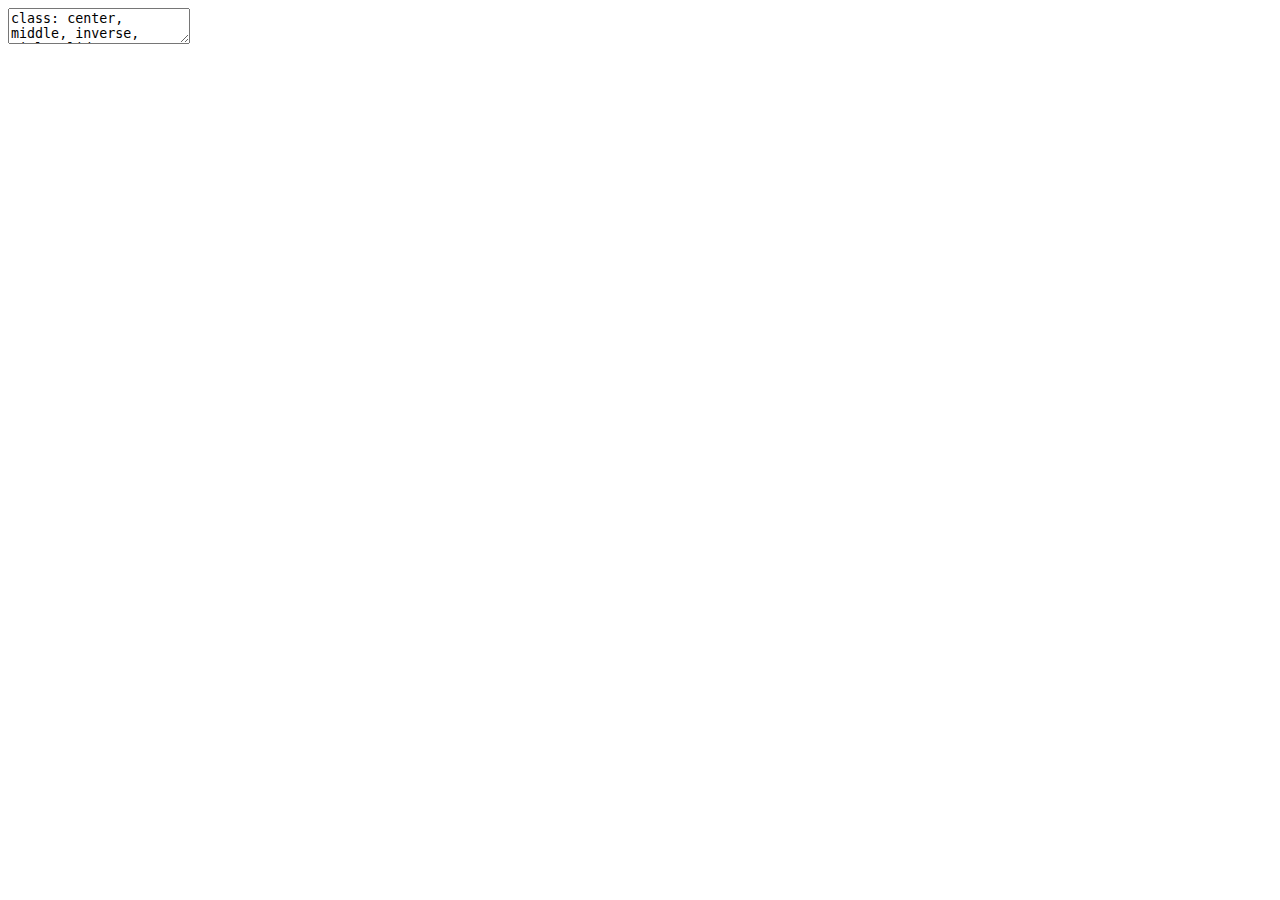
<file: index.html>
<!DOCTYPE html>
<html xmlns="http://www.w3.org/1999/xhtml" lang="" xml:lang="">
  <head>
    <title>Tips, trucos, y algunos paquetes para programacion eficiente en R</title>
    <meta charset="utf-8" />
    <meta name="author" content="Adolfo Alvarez (Collegium Da Vinci, Analyx)" />
    <meta name="date" content="2019-11-15" />
    <link href="libs/remark-css/default.css" rel="stylesheet" />
    <link href="libs/countdown/countdown.css" rel="stylesheet" />
    <script src="libs/countdown/countdown.js"></script>
    <link rel="stylesheet" href="xaringan-themer.css" type="text/css" />
    <link rel="stylesheet" href="other.css" type="text/css" />
  </head>
  <body>
    <textarea id="source">
class: center, middle, inverse, title-slide

# Tips, trucos, y algunos paquetes para programacion eficiente en R
### Adolfo Alvarez (Collegium Da Vinci, Analyx)
### 2019-11-15

---

class: center, middle




# http://adolfoalvarez.cl/r_eficiente/

## Pero antes, un pequeño avance...

---
class: center, middle
# ... y las presentaciones

---
background-image: url("img/quien_soy.png")
background-size: cover

---
class: inverse, center, middle
# I. The art of reusable code
![](img/reuse.gif)

---
# Code that you can reuse is code you don't need to write again!

Reusable code is:

- Easy to understand
- Easy to share
- Easy to adapt

---
# Easy to understand

- Use proper names
- Comment your code!
- Use a code style

&gt; Does making code efficient conflict with wanting to make code easy to understand? Making your code easy to understand often leads to code that is well architected and easy to test.


---
# The Fundamental Theorem of Readability

&gt; Code should be written to minimize the time it would take for someone else to understand it.
&gt;
&gt; --- The art of reusable code

--

Someone else can be yourself after a while!

--

.center[
&lt;img src="img/theart.png" width="40%" /&gt;
]

---
class: inverse, center, middle
# II. Code style
![](img/style.gif)

---
# Naming objects


```r
function1 &lt;- function(v){
  retval &lt;- 0
  for (i in 1:length(v)){
    retval = retval + v[i]*v[i]
  }
  return(sqrt(retval))
}
```

What does this function do?

--

The names function1 and retval doesn’t pack much information. Instead, use a name that describes
the variable’s value.!

---
# Naming objects


```r
euclidean_norm &lt;- function(v){
  sum_squares &lt;- 0
  for (i in 1:length(v)){
    sum_squares = sum_squares + v[i]*v[i]
  }
  return(sqrt(sum_squares))
}
```

--
## This is not about speed yet!

---
# Coding styles

- A good recommendation is to use a code style. 
- This will make your code easier to understand and reproduce
- And also freeing your mind about many naming decisions, so you can focus on the analysis.

&gt; Good coding style is like correct punctuation: you can manage without it, butitsuremakesthingseasiertoread.

.footnote[
[1] https://style.tidyverse.org/
]

---
# Coding styles

Two of the most used R coding styles:

- The tidyverse style guide [https://style.tidyverse.org/](https://style.tidyverse.org/)
- The Google’s R Style Guide [https://google.github.io/styleguide/Rguide.html](https://google.github.io/styleguide/Rguide.html)

Other styles:

- Bioconductor [https://bioconductor.org/developers/how-to/coding-style/](https://bioconductor.org/developers/how-to/coding-style/)
- Jean Fan style [https://jef.works/R-style-guide/](https://jef.works/R-style-guide/)

---
# Coding style

- Names
- Spacing (e.g. x[, 1] x[,1])
- Indenting (e.g. tabs, 2/4 spaces)
- Organization (e.g. loading libraries sequentially load all libraries at the start)
- Documentation(e.g. commented code use comments to record important findings and analysis decisions)

https://beautifyrstats.netlify.com

---
# Some tidyverse recommendations for naming stuff in R

- Variable and function names should use only lowercase letters, numbers, and `_`. 
- Use underscores (`_`) (so called snake case) to separate words within a name. 


```r
# Good
day_one
day_1

# Bad
DayOne
dayone
```

---
# Some tidyverse recommendations for naming stuff in R

Generally, variable names should be nouns and function names should be verbs. 
Strive for names that are concise and meaningful (this is not easy!).


```r
# Good
day_one

# Bad
first_day_of_the_month
djm1
```

---
# Some tidyverse recommendations for naming stuff in R

Where possible, avoid re-using names of common functions and variables. This will cause confusion for the readers of your code.


```r
# Bad
T &lt;- FALSE
c &lt;- 10
mean &lt;- function(x) sum(x)
```

---
# Some tidyverse recommendations for naming stuff in R

- R has strict rules about what constitutes a valid name. 
- A syntactic name must consist of letters, digits, `.` and `_` but can’t begin with `_` or a digit. 
- Additionally, you can’t use any of the reserved words like TRUE, NULL, if, and function (see the complete list in ?Reserved). 
- A name that doesn’t follow these rules is a non-syntactic name; if you try to use them, you’ll get an error:


```r
_abc &lt;- 1
if &lt;- 10
```


It’s possible to override these rules and use any name, i.e., any sequence of characters, by surrounding it with backticks:


```r
`_abc` &lt;- 1
`if` &lt;- 10
```

---
# Two tricks for changing names

- In your code: The "Rename in Scope" function of RStudio


```r
function1 &lt;- function(v){
  retval &lt;- 0
  for (i in 1:length(v)){
    retval = retval + v[i]*v[i]
  }
  return(sqrt(retval))
}
```

---
# Two tricks for changing names

- In your code: The "Rename in Scope" function of RStudio


```r
function1 &lt;- function(v){
  retval &lt;- 0
  for (i in 1:length(v)){
    retval = retval + v[i]*v[i]
  }
  return(sqrt(retval))
}
```

---
# Two tricks for changing names

- In your data: The janitor package clean_names() and make_clean_names()


```r
library(janitor)
ugly_names &lt;- c("var 1", "var 20%", "var...3", "vár 4")
make_clean_names(ugly_names)
```

```
## [1] "var_1"          "var_20_percent" "var_3"          "var_4"
```

---
# A harder example, what does this function do?


```r
function1&lt;-function(p1=5,p2=1,p3=2){output&lt;-matrix(ncol=p1,nrow=p1,0)
for(row in 1:(p1-1)){output[row,row-1]=p3
output[row,row+1]=p3}
output[row-1,row]=p3
output[row+1,row]=p3
diag(output)=p2
return(output)
}
```

--

```r
function1(5,4,3)
```

```
##      [,1] [,2] [,3] [,4] [,5]
## [1,]    4    3    0    0    0
## [2,]    3    4    3    0    0
## [3,]    0    3    4    3    0
## [4,]    0    0    3    4    3
## [5,]    0    0    0    3    4
```

---
# Good names are not enough


```r
create_tridiagonal&lt;-function(n=5,d1=1,d2=2){output_matrix&lt;-matrix(ncol=n,nrow=n,0)
for(row in 1:(n-1)){output_matrix[row,row-1]=d2
output_matrix[row,row+1]=d2}
output_matrix[row-1,row]=d2
output_matrix[row+1,row]=d2
diag(output_matrix)=d1
return(output_matrix)
}
```

--

```r
create_tridiagonal(5,4,3)
```

```
##      [,1] [,2] [,3] [,4] [,5]
## [1,]    4    3    0    0    0
## [2,]    3    4    3    0    0
## [3,]    0    3    4    3    0
## [4,]    0    0    3    4    3
## [5,]    0    0    0    3    4
```

---
#More info about the tidyverse coding style

https://style.tidyverse.org/

Two R packages support this style guide:

  - styler allows you to interactively restyle selected text, files, or entire projects. It includes an RStudio add-in, the easiest way to re-style existing code.
  - lintr performs automated checks to confirm that you conform to the style guide.

---
# Demo of the styler package


```r
create_tridiagonal&lt;-function(n=5,d1=1,d2=2){output_matrix&lt;-matrix(ncol=n,nrow=n,0)
for(row in 1:(n-1)){output_matrix[row,row-1]=d2
output_matrix[row,row+1]=d2}
output_matrix[row-1,row]=d2
output_matrix[row+1,row]=d2
diag(output_matrix)=d1
return(output_matrix)
}
```

---
# Demo of the lintr package


```r
lintr::lint("lynter_example.R")
```

---
# Ahora vosotros

El problema previo fue originalmente propuesto por Juan Jose Gibaja y Carlos Gil Bellosta en su segunda edicion del "Curso de R basico":

**Create a function to create a tridiagonal matrix, with input parameters:**

- `n` (the dimension of the matrix should be `n x n`)
- `d1` (the diagonal of the matrix should be filled with this value)
- `d2` (the upper an lower diagonal of the matrix should be filled with this value)

So, for example, `create_tridiagonal(3,1,2)` should return:

```
##      [,1] [,2] [,3]
## [1,]    1    2    0
## [2,]    2    1    2
## [3,]    0    2    1
```

<div class="countdown" id="timer_5dcea965" style="right:0;bottom:0;" data-warnwhen="0">
<code class="countdown-time"><span class="countdown-digits minutes">15</span><span class="countdown-digits colon">:</span><span class="countdown-digits seconds">00</span></code>
</div>

---
class: inverse, center, middle

# III. Measuring the efficiency of your code
![](img/speed.gif)

---
# Measuring efficiency

- Readability is a subjective measure, and we already cover it.
- Most of the time you will easily know if your code is working or not.
- Test your code! (shinytest, testthat...)

But today we will focus on:

- Memory
- Time


---
# Memory 

By default in R you need to limit your analysis to RAM memory, but what to do if you are short of memory?

.pull-left[
- Buy more RAM
- Ask your company/university/city/country permission to use more powerful servers. (e.g. RES - Red Española de Supercomputación https://www.bsc.es/res-intranet)
- Use cloud companies
- Use Big data packages (bigmemory, Matrix)
]
--
.pull-right[
OR
- Optimize your code so some memory intensive calculations are not needed
]


---
# How to measure memory in R


```r
a &lt;- rnorm(1000000)
print(object.size(a), units = "Mb")
```

```
## 7.6 Mb
```

```r
library(pryr)
```

```
## Registered S3 method overwritten by 'pryr':
##   method      from
##   print.bytes Rcpp
```

```r
object_size(a)
```

```
## 8 MB
```

```r
b &lt;- a
object_size(b)
```

```
## 8 MB
```
What will be the result of `object.size(a,b)` ?

---
# How to measure memory in R


```r
object_size(a,b)
```

```
## 8 MB
```

```r
b[1] &lt;- 0
object_size(a,b)
```

```
## 16 MB
```

```r
mem_used()
```

```
## 62.5 MB
```

```r
mem_change(x &lt;- 1:1e6)
```

```
## 784 B
```

```r
mem_change(rm(x))
```

```
## 384 B
```

---
# Garbage collector

Does some of you use the gc() function?

--

![](img/excelent.gif)


---
# How fast is your computer?


```r
#install.packages("benchmarkme")
library("benchmarkme")
```

Things you can check with the benchmarkme package:

The package has a few useful functions for extracting system specs:

- RAM: get_ram()
- CPUs: get_cpu()
- BLAS library: get_linear_algebra()
- Is byte compiling enabled: get_byte_compiler()
- General platform info: get_platform_info()
- R version: get_r_version()

Try yours!

---
# Perform tests and compare with other machines


```r
res &lt;- benchmark_std(runs = 3)
rank_results(res)
plot(res)
```

---
# Measuring time

- As usual, there are several ways to measure execution time of your code.
- The R base provide with Sys.time() and system.time()


```r
start_time &lt;- Sys.time()
Sys.sleep(3)
end_time &lt;- Sys.time()
end_time - start_time
```

```
## Time difference of 3.00689 secs
```

```r
system.time({ Sys.sleep(3)})
```

```
##    user  system elapsed 
##   0.001   0.000   3.001
```

- "User CPU time” gives the CPU time spent by the current process and “system CPU time” gives the CPU time spent by the kernel (the operating system) on behalf of the current process. (Post by William Dunlap)

---
# Another alternatives for measuring time

The tictoc package may be familar for those coming from Matlab world


```r
library(tictoc)
tic("sleeping")
Sys.sleep(3)
toc()
```

```
## sleeping: 3.005 sec elapsed
```

---
# Measuring the time: Benchmark packages

- The bench package

```r
x &lt;- runif(100)
(lb &lt;- bench::mark(
  sqrt(x),
  x ^ 0.5
))
```

```
## # A tibble: 2 x 6
##   expression      min   median `itr/sec` mem_alloc `gc/sec`
##   &lt;bch:expr&gt; &lt;bch:tm&gt; &lt;bch:tm&gt;     &lt;dbl&gt; &lt;bch:byt&gt;    &lt;dbl&gt;
## 1 sqrt(x)       546ns    976ns  1051848.      848B        0
## 2 x^0.5          13µs   18.8µs    56409.      848B        0
```

---
# Measuring the time: Benchmark packages
- The microbenchmark package

```r
library(microbenchmark)

x &lt;- runif(100)
microbenchmark(
  sqrt(x),
  x ^ 0.5
)
```

```
## Unit: microseconds
##     expr    min      lq     mean  median     uq    max neval
##  sqrt(x)  1.025  1.2150  1.44257  1.2830  1.544  4.026   100
##    x^0.5 17.209 17.5015 18.95846 17.7265 18.010 51.235   100
```

---
# Measuring the time: Benchmark packages

- And the rbenchmark package

```r
library(rbenchmark)

x &lt;- runif(100)
benchmark(
  "method1" = sqrt(x),
  "method2" = x ^ 0.5
)
```

```
##      test replications elapsed relative user.self sys.self user.child
## 1 method1          100   0.002      1.0     0.001        0          0
## 2 method2          100   0.003      1.5     0.003        0          0
##   sys.child
## 1         0
## 2         0
```

---
# Your turn again

- Compare your solution for the tridiagonal matrix problem with the one we presented before (file create_tridiagonal.R). 

- Benchmark them by generating a tridiagonal matrix of dimension 5000x5000

---
class: inverse, center, middle

# IV. How to improve?
![](img/turtle.gif)

---
# Profiling

- In case we want to find out which part of our code is the most time consuming we can use profiling tools. - Again, there are many options available but I recommend you the profvis package
- You can profile a piece of code by using


```r
profvis({
  #The code to be evaluated
})
```
## Two tips
- If the code is too fast, there is nothing to profile, and it will not run!
- If you want to profile a single function, save that function in an .R file and profile it with:


```r
source("my_function.R")
profvis({
  myfunction(x)
})
```

---
# What are the two main time consuming parts of our "create_tridiagonal" function?


```r
create_tridiagonal &lt;- function(n = 5, d1 = 1, d2 = 2) {
  output_matrix &lt;- matrix(ncol = n, nrow = n, 0)
  for (row in 1:(n - 1)) {
    output_matrix[row, row - 1] &lt;- d2
    output_matrix[row, row + 1] &lt;- d2
  }
  output_matrix[row - 1, row] &lt;- d2
  output_matrix[row + 1, row] &lt;- d2
  diag(output_matrix) &lt;- d1
  return(output_matrix)
}
```


```r
source("create_tridiagonal.R")
profvis::profvis(create_tridiagonal(5000,1,-1))
```

---
# What are the two main time consuming parts of our "create_tridiagonal" function?

![](img/profile_example.png)

---
# Three things to improve

- Create the matrix() and assign the diag() in one step
- Inside the for() cycle fill the upper and low diagonal in one step 


```r
create_tridiagonal2 &lt;- function(n = 5, d1 = 1, d2 = 2) {
  #We create the matrix and assign the diagonal in one step
  output_matrix &lt;- diag(d1, n)
  
  #"row" is a function in base r, so I prefer "i" as counter
  # We put the d2 value in one step instead of 2
  for (i in 1:(n - 1)) {
    output_matrix[i, c(i - 1, i + 1)] &lt;- d2
  }
  output_matrix[c(i - 1, i + 1), i] &lt;- d2
  return(output_matrix)
}
```

---
#Now let's compare

```r
library(rbenchmark)
benchmark(m1 &lt;- create_tridiagonal(5000,1,-1),
          m2 &lt;- create_tridiagonal2(5000,1,-1),
          replications = 3)
```

```
##                                     test replications elapsed relative
## 1  m1 &lt;- create_tridiagonal(5000, 1, -1)            3   1.476    2.295
## 2 m2 &lt;- create_tridiagonal2(5000, 1, -1)            3   0.643    1.000
##   user.self sys.self user.child sys.child
## 1     0.686    0.790          0         0
## 2     0.298    0.344          0         0
```

---
# Second approach: We create the vector of elements and shape it into a matrix

```r
diagonal &lt;- function(n, d1, d2){
  matrix(c(
    c(d1,d2,rep(0, n-2)),
    rep(c(d2,d1,d2, rep(0,n-2)), n-2),
    c(d2,d1)
  ), 
  ncol=n, byrow = T)
}
```

---
# How to improve it?

```r
source("diagonal.R")
profvis::profvis(diagonal(5000,1,-1))
#Not very informative, everything is just one function: matrix()
```

![](img/profvis2.png)
---
#Things to improve:

- Reduce the number of calls for rep(). Currently 3
- Use rep.int which is faster

```r
diagonal2 &lt;- function(n, d1, d2){
  #Notice that we now create only a short version of the vector, 
  #the matrix() function is filling it out
  #But it will raise a warning!
  matrix(c(d1, d2, rep.int(0,n-2), d2), nrow = n, ncol = n)
  }
```

---
#Now let's compare

```r
benchmark(m3 &lt;- diagonal(5000,1,-1),
          m4 &lt;- diagonal2(5000,1,-1),
          replications = 3)
```

```
## Warning in matrix(c(d1, d2, rep.int(0, n - 2), d2), nrow = n, ncol = n):
## data length [5001] is not a sub-multiple or multiple of the number of rows
## [5000]

## Warning in matrix(c(d1, d2, rep.int(0, n - 2), d2), nrow = n, ncol = n):
## data length [5001] is not a sub-multiple or multiple of the number of rows
## [5000]

## Warning in matrix(c(d1, d2, rep.int(0, n - 2), d2), nrow = n, ncol = n):
## data length [5001] is not a sub-multiple or multiple of the number of rows
## [5000]

## Warning in matrix(c(d1, d2, rep.int(0, n - 2), d2), nrow = n, ncol = n):
## data length [5001] is not a sub-multiple or multiple of the number of rows
## [5000]
```

```
##                           test replications elapsed relative user.self
## 1  m3 &lt;- diagonal(5000, 1, -1)            3   3.573    5.985     2.423
## 2 m4 &lt;- diagonal2(5000, 1, -1)            3   0.597    1.000     0.269
##   sys.self user.child sys.child
## 1    1.147          0         0
## 2    0.329          0         0
```


### Around 6 times faster!

---
# Third approach: Sum of three matrices, one for main diagonal, one for lower, one for upper.


```r
tridiagonal_matrix &lt;- function(n, d1, d2){
  main_diag &lt;- diag(n) * d1
  lower_diag &lt;- cbind(diag(n)[,c(2:n)],rep(0,n)) * d2
  upper_diag &lt;- rbind(diag(n)[c(2:n),],rep(0,n)) * d2
  return(main_diag + lower_diag + upper_diag)
}
```

---
# How to improve it?

```r
source("tridiagonal_matrix.R")
profvis::profvis(tridiagonal_matrix(5000,1,-1))
```

![](img/profvis3.png)
---
# Things to change

- Three calls to diag()
- Two calls to rep()


```r
tridiagonal_matrix2 &lt;- function(n, d1, d2){
  base_diag &lt;- diag(n)
  main_diag &lt;- base_diag * d1
  lower_diag &lt;- cbind(base_diag[,-1],rep.int(0,n)) * d2
  upper_diag &lt;- t(lower_diag)
  return(main_diag + lower_diag + upper_diag)
}
```

---
# Let's compare

```r
benchmark(m5 &lt;- tridiagonal_matrix(5000,1,-1),
          m6 &lt;- tridiagonal_matrix2(5000,1,-1),
          replications = 3)
```

```
##                                     test replications elapsed relative
## 1  m5 &lt;- tridiagonal_matrix(5000, 1, -1)            3   9.061     1.48
## 2 m6 &lt;- tridiagonal_matrix2(5000, 1, -1)            3   6.123     1.00
##   user.self sys.self user.child sys.child
## 1     5.626    3.432          0         0
## 2     3.368    2.721          0         0
```

---
# Fourth approach: Rcpp

```r
Rcpp::cppFunction('NumericMatrix create_tridiagonal_rcpp(int n, int d1, int d2){
NumericMatrix m(n, n);

for (int i = 0; i &lt; n; i++)
for (int j = 0; j &lt; n; j++)
m(i, j) = 0;

for (int i = 0; i &lt; n; i++)
m(i, i) = d1;

for (int i = 0; i &lt; (n - 1); i++){
m(i, i + 1) = d2;
m(i + 1, i) = d2;
}

return m;
}')
```

---
# Things to improve

- Too many for cycles

```r
Rcpp::cppFunction('NumericMatrix create_tridiagonal_rcpp2(int n, int d1, int d2){
NumericMatrix m(n, n);

for (int i = 0; i &lt; (n - 1); i++){
m(i, i) = d1;
m(i, i + 1) = d2;
m(i + 1, i) = d2;
}

m(n-1, n-1) = d1;

return m;
}')
```

---
# Let's compare

```r
benchmark(m7 &lt;- create_tridiagonal_rcpp(5000,1,-1),
          m8 &lt;- create_tridiagonal_rcpp2(5000,1,-1),
          replications = 3)
```

```
##                                          test replications elapsed
## 1  m7 &lt;- create_tridiagonal_rcpp(5000, 1, -1)            3   2.049
## 2 m8 &lt;- create_tridiagonal_rcpp2(5000, 1, -1)            3   0.539
##   relative user.self sys.self user.child sys.child
## 1    3.801     1.696    0.352          0         0
## 2    1.000     0.154    0.385          0         0
```

---
# Fifth approach, use of row() and col() functions


```r
tridiagonal_rowcol &lt;- function(n, d1, d2)
{
  x &lt;- diag(x = d1, n, n) 
  x[row(x)-1 == col(x)] &lt;- d2
  x[row(x) == col(x)-1] &lt;- d2
  return(x)
}
```

---
# How to improve it?


```r
source("tridiagonal_rowcol.R")
profvis::profvis(tridiagonal_rowcol(5000,1,-1))
```
![](img/profvis4.png)
---
#Things to improve

- Assign the d2 diagonal in one step


```r
tridiagonal_rowcol2 &lt;- function(n, d1, d2)
{
  x &lt;- diag(d1, n) 
  # x[row(x)-1 == col(x)] &lt;- d2
  # x[row(x) == col(x)-1] &lt;- d2
  x[abs(row(x) - col(x)) == 1] &lt;- d2
  return(x)
}
```

---
# Let's compare


```r
benchmark(m9 &lt;- tridiagonal_rowcol(5000,1,-1),
          m10 &lt;- tridiagonal_rowcol2(5000,1,-1),
          replications = 3)
```

```
##                                      test replications elapsed relative
## 2 m10 &lt;- tridiagonal_rowcol2(5000, 1, -1)            3   5.699    1.000
## 1   m9 &lt;- tridiagonal_rowcol(5000, 1, -1)            3  11.165    1.959
##   user.self sys.self user.child sys.child
## 2     4.278    1.421          0         0
## 1     7.868    3.289          0         0
```

---
# Original functions comparison


```r
benchmark(create_tridiagonal(5000,1,-1),
          diagonal(5000,1,-1),
          tridiagonal_matrix(5000,1,-1),
          create_tridiagonal_rcpp(5000,1,-1),
          tridiagonal_rowcol(5000,1,-1),
          replications = 3
          )
```

```
##                                   test replications elapsed relative
## 1      create_tridiagonal(5000, 1, -1)            3   1.168    1.000
## 4 create_tridiagonal_rcpp(5000, 1, -1)            3   2.065    1.768
## 2                diagonal(5000, 1, -1)            3   3.401    2.912
## 3      tridiagonal_matrix(5000, 1, -1)            3   9.493    8.128
## 5      tridiagonal_rowcol(5000, 1, -1)            3  10.835    9.277
##   user.self sys.self user.child sys.child
## 1     0.428    0.740          0         0
## 4     1.667    0.396          0         0
## 2     2.290    1.111          0         0
## 3     5.998    3.460          0         0
## 5     7.787    3.019          0         0
```

---
# Original and new functions comparison


```
##                                     test replications elapsed relative
## 9  create_tridiagonal_rcpp2(5000, 1, -1)            3   0.557    1.000
## 6       create_tridiagonal2(5000, 1, -1)            3   0.589    1.057
## 7                 diagonal2(5000, 1, -1)            3   0.669    1.201
## 1        create_tridiagonal(5000, 1, -1)            3   1.360    2.442
## 4   create_tridiagonal_rcpp(5000, 1, -1)            3   2.119    3.804
## 2                  diagonal(5000, 1, -1)            3   3.446    6.187
## 10      tridiagonal_rowcol2(5000, 1, -1)            3   5.597   10.048
## 8       tridiagonal_matrix2(5000, 1, -1)            3   6.354   11.408
## 3        tridiagonal_matrix(5000, 1, -1)            3   9.478   17.016
## 5        tridiagonal_rowcol(5000, 1, -1)            3  11.477   20.605
##    user.self sys.self user.child sys.child
## 9      0.157    0.401          0         0
## 6      0.205    0.385          0         0
## 7      0.281    0.388          0         0
## 1      0.490    0.858          0         0
## 4      1.790    0.327          0         0
## 2      2.335    1.111          0         0
## 10     4.225    1.371          0         0
## 8      3.511    2.810          0         0
## 3      5.950    3.495          0         0
## 5      8.150    3.277          0         0
```

---
class: inverse, center, middle

# V. Iterations
![](img/iterations.gif)

---
# Exercise

Generate 100 matrices where n = 500, and d1, and d2 are predefined random integers between -10 and 10:


```r
d1_vector &lt;- sample(-10:10, 100, replace = T)
d2_vector &lt;- sample(-10:10, 100, replace = T)
```

---
# Our function


```r
create_tridiagonal2 &lt;- function(n = 5, d1 = 1, d2 = 2) {
  #We create the matrix and assign the diagonal in one step
  output_matrix &lt;- diag(d1, n)
  
  #"row" is a function in base r, so I prefer "i" as counter
  # We put the d2 value in one step instead of 2
  for (i in 1:(n - 1)) {
    output_matrix[i, c(i - 1, i + 1)] &lt;- d2
  }
  output_matrix[c(i - 1, i + 1), i] &lt;- d2
  return(output_matrix)
}
```

Is also available at create_tridiagonal_2.R

---
# What alternatives do we have?

.pull-left[
## Serial approach
- For cycle
- lapply
- mapply
- purrr::map
- purrr::map2
]
.pull-right[
## Parallel computation
- foreach %dopar%
- mclapply
- furrr
]

## Other ideas?

---
# For cycle

```r
system.time({
  # We start by creating a list for the matrices
  matrices1 &lt;- vector(mode = "list", length = length(d1_vector))
  for (i in 1:length(d1_vector)){
    matrices1[[i]] &lt;- create_tridiagonal2(500, d1 = d1_vector[i], d2 = d2_vector[i])
  }
})
```

```
##    user  system elapsed 
##   0.168   0.036   0.204
```

---
# lapply

To use lapply, first we have to create a new function to make it compatible with a single list:


```r
tridiagonal_i &lt;- function(i) {
  create_tridiagonal2(n = 500,
                      d1 = d1_vector[i],
                      d2 = d2_vector[i])
}
system.time({
  matrices2 &lt;- lapply(seq_along(d1_vector),tridiagonal_i)
})
```

```
##    user  system elapsed 
##   0.135   0.077   0.211
```

---
# mapply

mapply allows us to use the two vectors as parameters for the function directly


```r
system.time({
  matrices3 &lt;- mapply(create_tridiagonal2, d1 = d1_vector, d2 = d2_vector, n = 500)
})
```

```
##    user  system elapsed 
##   0.344   0.203   0.547
```

---
# purrr::map

purrr provides a set of tools to work with functions and vectors. The "map" function allows to pass a function to each element of a vector/list


```r
system.time({
  matrices4 &lt;- purrr::map(seq_along(d1_vector),tridiagonal_i)
})
```

```
##    user  system elapsed 
##   0.180   0.043   0.223
```

---
# purrr::map2

Similar to mapply, map2 let us to use two different lists/vectors as inputs to the function


```r
system.time({
  matrices5 &lt;- purrr::map2(d1_vector, d2_vector, create_tridiagonal2, n = 500)
})
```

```
##    user  system elapsed 
##   0.146   0.053   0.200
```

---
# Parallel choices: foreach

First we load the package, set up the cluster and the number of cores we will use


```r
library(foreach)
cl &lt;- parallel::makeForkCluster(8)
doParallel::registerDoParallel(cl)

system.time({
  matrices6 &lt;- foreach(i = 1:length(d1_vector)) %dopar% {
    create_tridiagonal2(500, d1=d1_vector[i], d2 = d2_vector[i])
  }
})
```

```
##    user  system elapsed 
##   0.198   0.250   0.664
```

```r
parallel::stopCluster(cl)
```

---
# mclapply, mcmapply 

These functions are not available on Windows systems.


```r
system.time({
  matrices7 &lt;- parallel::mclapply(seq_along(d1_vector),tridiagonal_i, mc.cores = 8)
})
```

```
##    user  system elapsed 
##   0.035   0.639   0.720
```


```r
system.time({
  matrices8 &lt;- parallel::mcmapply(create_tridiagonal2, d1 = d1_vector,
                                  d2 = d2_vector, n = 500, mc.cores = 8)
})
```

```
##    user  system elapsed 
##   0.486   1.716   1.074
```

---
# furrr package

- The furrr package is providing a future api for the purrr package.

- The future package let you to evaluate R expressions asynchronously (for instance, by evaluating expressions in parallel) using various resources available to the user.


```r
library(purrr)
library(furrr)
```

```
## Loading required package: future
```

---
#furrr package

- We have two common option, multisession or multicore


```r
plan(multisession)
```


```r
system.time({
  matrices9 &lt;- future_map(seq_along(d1_vector), tridiagonal_i)
})
```

```
##    user  system elapsed 
##   0.311   0.111   1.525
```


```r
system.time({
  matrices10 &lt;- future_map2(d1_vector, d2_vector, create_tridiagonal2, n = 500)
})
```

```
##    user  system elapsed 
##   0.276   0.144   0.855
```

---
# furrr package


```r
plan(multicore) #Not supported in Windows
```



```r
system.time({
  matrices11 &lt;- future_map(seq_along(d1_vector), tridiagonal_i)
})
```

```
##    user  system elapsed 
##   0.124   0.028   0.153
```


```r
system.time({
  matrices12 &lt;- future_map2(d1_vector, d2_vector, create_tridiagonal2, n = 500)
})
```

```
##    user  system elapsed 
##   0.058   0.040   0.098
```

---
# Results


```
## # A tibble: 12 x 5
##    method            number replications elapsed relative
##    &lt;chr&gt;              &lt;dbl&gt;        &lt;dbl&gt;   &lt;dbl&gt;    &lt;dbl&gt;
##  1 map                    4            1   0.043     1   
##  2 map2                   5            1   0.065     1.51
##  3 lapply                 2            1   0.066     1.54
##  4 for                    1            1   0.069     1.60
##  5 multicore_map2        12            1   0.091     2.12
##  6 multicore_map         11            1   0.112     2.60
##  7 mapply                 3            1   0.187     4.35
##  8 mclapply               7            1   0.338     7.86
##  9 mcmapply               8            1   0.523    12.2 
## 10 foreach                6            1   0.629    14.6 
## 11 multisession_map2     10            1   7.16    166.  
## 12 multisession_map       9            1   7.19    167.
```
--

## Parallel is not always faster! 

---
class: center

# Conclusions

![](img/code.png)

---
class: inverse, middle, center

# Thank you!

## Keep in touch:
## adalvarez@gmail.com / adolfo.alvarez@analyx.com
## adolfoalvarez.cl
## Twitter: @adolfoalvarez
    </textarea>
<style data-target="print-only">@media screen {.remark-slide-container{display:block;}.remark-slide-scaler{box-shadow:none;}}</style>
<script src="https://remarkjs.com/downloads/remark-latest.min.js"></script>
<script>var slideshow = remark.create({
"highlightStyle": "github",
"highlightLines": true,
"countIncrementalSlides": false,
"ratio": "16:9"
});
if (window.HTMLWidgets) slideshow.on('afterShowSlide', function (slide) {
  window.dispatchEvent(new Event('resize'));
});
(function(d) {
  var s = d.createElement("style"), r = d.querySelector(".remark-slide-scaler");
  if (!r) return;
  s.type = "text/css"; s.innerHTML = "@page {size: " + r.style.width + " " + r.style.height +"; }";
  d.head.appendChild(s);
})(document);

(function(d) {
  var el = d.getElementsByClassName("remark-slides-area");
  if (!el) return;
  var slide, slides = slideshow.getSlides(), els = el[0].children;
  for (var i = 1; i < slides.length; i++) {
    slide = slides[i];
    if (slide.properties.continued === "true" || slide.properties.count === "false") {
      els[i - 1].className += ' has-continuation';
    }
  }
  var s = d.createElement("style");
  s.type = "text/css"; s.innerHTML = "@media print { .has-continuation { display: none; } }";
  d.head.appendChild(s);
})(document);
// delete the temporary CSS (for displaying all slides initially) when the user
// starts to view slides
(function() {
  var deleted = false;
  slideshow.on('beforeShowSlide', function(slide) {
    if (deleted) return;
    var sheets = document.styleSheets, node;
    for (var i = 0; i < sheets.length; i++) {
      node = sheets[i].ownerNode;
      if (node.dataset["target"] !== "print-only") continue;
      node.parentNode.removeChild(node);
    }
    deleted = true;
  });
})();</script>

<script>
(function() {
  var links = document.getElementsByTagName('a');
  for (var i = 0; i < links.length; i++) {
    if (/^(https?:)?\/\//.test(links[i].getAttribute('href'))) {
      links[i].target = '_blank';
    }
  }
})();
</script>

<script>
slideshow._releaseMath = function(el) {
  var i, text, code, codes = el.getElementsByTagName('code');
  for (i = 0; i < codes.length;) {
    code = codes[i];
    if (code.parentNode.tagName !== 'PRE' && code.childElementCount === 0) {
      text = code.textContent;
      if (/^\\\((.|\s)+\\\)$/.test(text) || /^\\\[(.|\s)+\\\]$/.test(text) ||
          /^\$\$(.|\s)+\$\$$/.test(text) ||
          /^\\begin\{([^}]+)\}(.|\s)+\\end\{[^}]+\}$/.test(text)) {
        code.outerHTML = code.innerHTML;  // remove <code></code>
        continue;
      }
    }
    i++;
  }
};
slideshow._releaseMath(document);
</script>
<!-- dynamically load mathjax for compatibility with self-contained -->
<script>
(function () {
  var script = document.createElement('script');
  script.type = 'text/javascript';
  script.src  = 'https://mathjax.rstudio.com/latest/MathJax.js?config=TeX-MML-AM_CHTML';
  if (location.protocol !== 'file:' && /^https?:/.test(script.src))
    script.src  = script.src.replace(/^https?:/, '');
  document.getElementsByTagName('head')[0].appendChild(script);
})();
</script>
  </body>
</html>
</file>
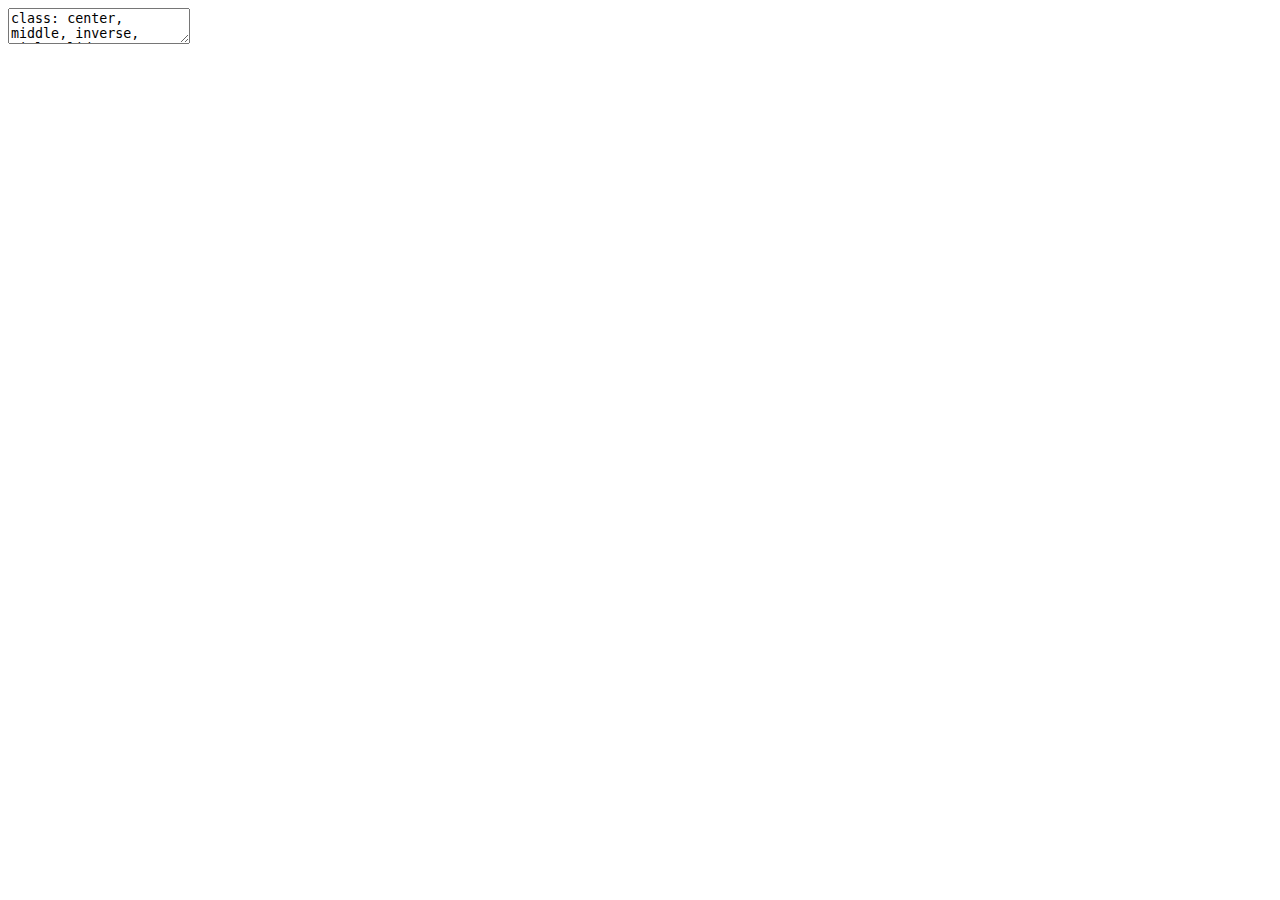
<file: r_eficiente.html>
<!DOCTYPE html>
<html xmlns="http://www.w3.org/1999/xhtml" lang="" xml:lang="">
  <head>
    <title>Tips, trucos, y algunos paquetes para programacion eficiente en R</title>
    <meta charset="utf-8" />
    <meta name="author" content="Adolfo Alvarez (Collegium Da Vinci, Analyx)" />
    <meta name="date" content="2019-11-15" />
    <link href="libs/remark-css/default.css" rel="stylesheet" />
    <link href="libs/countdown/countdown.css" rel="stylesheet" />
    <script src="libs/countdown/countdown.js"></script>
    <link rel="stylesheet" href="xaringan-themer.css" type="text/css" />
    <link rel="stylesheet" href="other.css" type="text/css" />
  </head>
  <body>
    <textarea id="source">
class: center, middle, inverse, title-slide

# Tips, trucos, y algunos paquetes para programacion eficiente en R
### Adolfo Alvarez (Collegium Da Vinci, Analyx)
### 2019-11-15

---

class: center, middle




# Pero antes, un pequeño avance...

---
class: center, middle
# ... y las presentaciones

---
background-image: url("img/quien_soy.png")
background-size: cover

---
class: inverse, center, middle
# I. The art of reusable code
![](img/reuse.gif)

---
# Code that you can reuse is code you don't need to write again!

Reusable code is:

- Easy to understand
- Easy to share
- Easy to adapt

---
# Easy to understand

- Use proper names
- Comment your code!
- Use a code style

&gt; Does making code efficient conflict with wanting to make code easy to understand? Making your code easy to understand often leads to code that is well architected and easy to test.


---
# The Fundamental Theorem of Readability

&gt; Code should be written to minimize the time it would take for someone else to understand it.
&gt;
&gt; --- The art of reusable code

--

Someone else can be yourself after a while!

--

.center[
&lt;img src="img/theart.png" width="40%" /&gt;
]

---
class: inverse, center, middle
# II. Code style
![](img/style.gif)

---
# Naming objects


```r
function1 &lt;- function(v){
  retval &lt;- 0
  for (i in 1:length(v)){
    retval = retval + v[i]*v[i]
  }
  return(sqrt(retval))
}
```

What does this function do?

--

The names function1 and retval doesn’t pack much information. Instead, use a name that describes
the variable’s value.!

---
# Naming objects


```r
euclidean_norm &lt;- function(v){
  sum_squares &lt;- 0
  for (i in 1:length(v)){
    sum_squares = sum_squares + v[i]*v[i]
  }
  return(sqrt(sum_squares))
}
```

--
## This is not about speed yet!

---
# Coding styles

- A good recommendation is to use a code style. 
- This will make your code easier to understand and reproduce
- And also freeing your mind about many naming decisions, so you can focus on the analysis.

&gt; Good coding style is like correct punctuation: you can manage without it, butitsuremakesthingseasiertoread.

.footnote[
[1] https://style.tidyverse.org/
]

---
# Coding styles

Two of the most used R coding styles:

- The tidyverse style guide [https://style.tidyverse.org/](https://style.tidyverse.org/)
- The Google’s R Style Guide [https://google.github.io/styleguide/Rguide.html](https://google.github.io/styleguide/Rguide.html)

Other styles:

- Bioconductor [https://bioconductor.org/developers/how-to/coding-style/](https://bioconductor.org/developers/how-to/coding-style/)
- Jean Fan style [https://jef.works/R-style-guide/](https://jef.works/R-style-guide/)

---
# Coding style

- Names
- Spacing (e.g. x[, 1] x[,1])
- Indenting (e.g. tabs, 2/4 spaces)
- Organization (e.g. loading libraries sequentially load all libraries at the start)
- Documentation(e.g. commented code use comments to record important findings and analysis decisions)

https://beautifyrstats.netlify.com

---
# Some tidyverse recommendations for naming stuff in R

- Variable and function names should use only lowercase letters, numbers, and `_`. 
- Use underscores (`_`) (so called snake case) to separate words within a name. 


```r
# Good
day_one
day_1

# Bad
DayOne
dayone
```

---
# Some tidyverse recommendations for naming stuff in R

Generally, variable names should be nouns and function names should be verbs. 
Strive for names that are concise and meaningful (this is not easy!).


```r
# Good
day_one

# Bad
first_day_of_the_month
djm1
```

---
# Some tidyverse recommendations for naming stuff in R

Where possible, avoid re-using names of common functions and variables. This will cause confusion for the readers of your code.


```r
# Bad
T &lt;- FALSE
c &lt;- 10
mean &lt;- function(x) sum(x)
```

---
# Some tidyverse recommendations for naming stuff in R

- R has strict rules about what constitutes a valid name. 
- A syntactic name must consist of letters, digits, `.` and `_` but can’t begin with `_` or a digit. 
- Additionally, you can’t use any of the reserved words like TRUE, NULL, if, and function (see the complete list in ?Reserved). 
- A name that doesn’t follow these rules is a non-syntactic name; if you try to use them, you’ll get an error:


```r
_abc &lt;- 1
if &lt;- 10
```


It’s possible to override these rules and use any name, i.e., any sequence of characters, by surrounding it with backticks:


```r
`_abc` &lt;- 1
`if` &lt;- 10
```

---
# Two tricks for changing names

- In your code: The "Rename in Scope" function of RStudio


```r
function1 &lt;- function(v){
  retval &lt;- 0
  for (i in 1:length(v)){
    retval = retval + v[i]*v[i]
  }
  return(sqrt(retval))
}
```

---
# Two tricks for changing names

- In your code: The "Rename in Scope" function of RStudio


```r
function1 &lt;- function(v){
  retval &lt;- 0
  for (i in 1:length(v)){
    retval = retval + v[i]*v[i]
  }
  return(sqrt(retval))
}
```

---
# Two tricks for changing names

- In your data: The janitor package clean_names() and make_clean_names()


```r
library(janitor)
ugly_names &lt;- c("var 1", "var 20%", "var...3", "vár 4")
make_clean_names(ugly_names)
```

```
## [1] "var_1"          "var_20_percent" "var_3"          "var_4"
```

---
# A harder example, what this function does?


```r
function1&lt;-function(p1=5,p2=1,p3=2){output&lt;-matrix(ncol=p1,nrow=p1,0)
for(row in 1:(p1-1)){output[row,row-1]=p3
output[row,row+1]=p3}
output[row-1,row]=p3
output[row+1,row]=p3
diag(output)=p2
return(output)
}
```

--

```r
function1(5,4,3)
```

```
##      [,1] [,2] [,3] [,4] [,5]
## [1,]    4    3    0    0    0
## [2,]    3    4    3    0    0
## [3,]    0    3    4    3    0
## [4,]    0    0    3    4    3
## [5,]    0    0    0    3    4
```

---
# Good names are not enough


```r
create_tridiagonal&lt;-function(n=5,d1=1,d2=2){output_matrix&lt;-matrix(ncol=n,nrow=n,0)
for(row in 1:(n-1)){output_matrix[row,row-1]=d2
output_matrix[row,row+1]=d2}
output_matrix[row-1,row]=d2
output_matrix[row+1,row]=d2
diag(output_matrix)=d1
return(output_matrix)
}
```

--

```r
create_tridiagonal(5,4,3)
```

```
##      [,1] [,2] [,3] [,4] [,5]
## [1,]    4    3    0    0    0
## [2,]    3    4    3    0    0
## [3,]    0    3    4    3    0
## [4,]    0    0    3    4    3
## [5,]    0    0    0    3    4
```

---
#More info about the tidyverse coding style

https://style.tidyverse.org/

Two R packages support this style guide:

  - styler allows you to interactively restyle selected text, files, or entire projects. It includes an RStudio add-in, the easiest way to re-style existing code.
  - lintr performs automated checks to confirm that you conform to the style guide.

---
# Demo of the styler package


```r
create_tridiagonal&lt;-function(n=5,d1=1,d2=2){output_matrix&lt;-matrix(ncol=n,nrow=n,0)
for(row in 1:(n-1)){output_matrix[row,row-1]=d2
output_matrix[row,row+1]=d2}
output_matrix[row-1,row]=d2
output_matrix[row+1,row]=d2
diag(output_matrix)=d1
return(output_matrix)
}
```

---
# Demo of the lintr package


```r
lintr::lint("lynter_example.R")
```

---
# Ahora vosotros

El problema previo fue originalmente propuesto por Juan Jose Gibaja y Carlos Gil Bellosta en su segunda edicion del "Curso de R basico":

**Create a function to create a tridiagonal matrix, with input parameters:**

- `n` (the dimension of the matrix should be `n x n`)
- `d1` (the diagonal of the matrix should be filled with this value)
- `d2` (the upper an lower diagonal of the matrix should be filled with this value)

So, for example, `create_tridiagonal(3,1,2)` should return:

```
##      [,1] [,2] [,3]
## [1,]    1    2    0
## [2,]    2    1    2
## [3,]    0    2    1
```

<div class="countdown" id="timer_5dce9e71" style="right:0;bottom:0;" data-warnwhen="0">
<code class="countdown-time"><span class="countdown-digits minutes">15</span><span class="countdown-digits colon">:</span><span class="countdown-digits seconds">00</span></code>
</div>

---
class: inverse, center, middle

# III. Measuring the efficiency of your code
![](img/speed.gif)

---
# Measuring efficiency

- Readability is a subjective measure, and we already cover it.
- Most of the time you will easily know if your code is working or not.
- Test your code! (shinytest, testthat...)

But today we will focus on:

- Memory
- Time


---
# Memory 

By default in R you need to limit your analysis to RAM memory, but what to do if you are short of memory?

.pull-left[
- Buy more RAM
- Ask your company/university/city/country permission to use more powerful servers. (e.g. RES - Red Española de Supercomputación https://www.bsc.es/res-intranet)
- Use cloud companies
- Use Big data packages (bigmemory, Matrix)
]
--
.pull-right[
OR
- Optimize your code so some memory intensive calculations are not needed
]


---
# How to measure memory in R


```r
a &lt;- rnorm(1000000)
print(object.size(a), units = "Mb")
```

```
## 7.6 Mb
```

```r
library(pryr)
```

```
## Registered S3 method overwritten by 'pryr':
##   method      from
##   print.bytes Rcpp
```

```r
object_size(a)
```

```
## 8 MB
```

```r
b &lt;- a
object_size(b)
```

```
## 8 MB
```
What will be the result of `object.size(a,b)` ?

---
# How to measure memory in R


```r
object_size(a,b)
```

```
## 8 MB
```

```r
b[1] &lt;- 0
object_size(a,b)
```

```
## 16 MB
```

```r
mem_used()
```

```
## 62.5 MB
```

```r
mem_change(x &lt;- 1:1e6)
```

```
## 784 B
```

```r
mem_change(rm(x))
```

```
## 384 B
```

---
# Garbage collector

Does some of you use the gc() function?

--

![](img/excelent.gif)


---
# How fast is your computer?


```r
#install.packages("benchmarkme")
library("benchmarkme")
```

Things you can check with the benchmarkme package:

The package has a few useful functions for extracting system specs:

- RAM: get_ram()
- CPUs: get_cpu()
- BLAS library: get_linear_algebra()
- Is byte compiling enabled: get_byte_compiler()
- General platform info: get_platform_info()
- R version: get_r_version()

Try yours!

---
# Perform tests and compare with other machines


```r
res &lt;- benchmark_std(runs = 3)
rank_results(res)
plot(res)
```

---
# Measuring time

- As usual, there are several ways to measure execution time of your code.
- The R base provide with Sys.time() and system.time()


```r
start_time &lt;- Sys.time()
Sys.sleep(3)
end_time &lt;- Sys.time()
end_time - start_time
```

```
## Time difference of 3.00689 secs
```

```r
system.time({ Sys.sleep(3)})
```

```
##    user  system elapsed 
##   0.001   0.000   3.001
```

- "User CPU time” gives the CPU time spent by the current process and “system CPU time” gives the CPU time spent by the kernel (the operating system) on behalf of the current process. (Post by William Dunlap)

---
# Another alternatives for measuring time

The tictoc package may be familar for those coming from Matlab world


```r
library(tictoc)
tic("sleeping")
Sys.sleep(3)
toc()
```

```
## sleeping: 3.005 sec elapsed
```

---
# Measuring the time: Benchmark packages

- The bench package

```r
x &lt;- runif(100)
(lb &lt;- bench::mark(
  sqrt(x),
  x ^ 0.5
))
```

```
## # A tibble: 2 x 6
##   expression      min   median `itr/sec` mem_alloc `gc/sec`
##   &lt;bch:expr&gt; &lt;bch:tm&gt; &lt;bch:tm&gt;     &lt;dbl&gt; &lt;bch:byt&gt;    &lt;dbl&gt;
## 1 sqrt(x)       546ns    976ns  1051848.      848B        0
## 2 x^0.5          13µs   18.8µs    56409.      848B        0
```

---
# Measuring the time: Benchmark packages
- The microbenchmark package

```r
library(microbenchmark)

x &lt;- runif(100)
microbenchmark(
  sqrt(x),
  x ^ 0.5
)
```

```
## Unit: microseconds
##     expr    min      lq     mean  median     uq    max neval
##  sqrt(x)  1.025  1.2150  1.44257  1.2830  1.544  4.026   100
##    x^0.5 17.209 17.5015 18.95846 17.7265 18.010 51.235   100
```

---
# Measuring the time: Benchmark packages

- And the rbenchmark package

```r
library(rbenchmark)

x &lt;- runif(100)
benchmark(
  "method1" = sqrt(x),
  "method2" = x ^ 0.5
)
```

```
##      test replications elapsed relative user.self sys.self user.child
## 1 method1          100   0.002      1.0     0.001        0          0
## 2 method2          100   0.003      1.5     0.003        0          0
##   sys.child
## 1         0
## 2         0
```

---
# Your turn again

- Compare your solution for the tridiagonal matrix problem with the one we presented before (file create_tridiagonal.R). 

- Benchmark them by generating a tridiagonal matrix of dimension 5000x5000

---
class: inverse, center, middle

# IV. How to improve?
![](img/turtle.gif)

---
# Profiling

- In case we want to find out which part of our code is the most time consuming we can use profiling tools. - Again, there are many options available but I recommend you the profvis package
- You can profile a piece of code by using


```r
profvis({
  #The code to be evaluated
})
```
## Two tips
- If the code is too fast, there is nothing to profile, and it will not run!
- If you want to profile a single function, save that function in an .R file and profile it with:


```r
source("my_function.R")
profvis({
  myfunction(x)
})
```

---
# What are the two main time consuming parts of our "create_tridiagonal" function?


```r
create_tridiagonal &lt;- function(n = 5, d1 = 1, d2 = 2) {
  output_matrix &lt;- matrix(ncol = n, nrow = n, 0)
  for (row in 1:(n - 1)) {
    output_matrix[row, row - 1] &lt;- d2
    output_matrix[row, row + 1] &lt;- d2
  }
  output_matrix[row - 1, row] &lt;- d2
  output_matrix[row + 1, row] &lt;- d2
  diag(output_matrix) &lt;- d1
  return(output_matrix)
}
```


```r
source("create_tridiagonal.R")
profvis::profvis(create_tridiagonal(5000,1,-1))
```

---
# What are the two main time consuming parts of our "create_tridiagonal" function?

![](img/profile_example.png)

---
# Three things to improve

- Create the matrix() and assign the diag() in one step
- Inside the for() cycle fill the upper and low diagonal in one step 


```r
create_tridiagonal2 &lt;- function(n = 5, d1 = 1, d2 = 2) {
  #We create the matrix and assign the diagonal in one step
  output_matrix &lt;- diag(d1, n)
  
  #"row" is a function in base r, so I prefer "i" as counter
  # We put the d2 value in one step instead of 2
  for (i in 1:(n - 1)) {
    output_matrix[i, c(i - 1, i + 1)] &lt;- d2
  }
  output_matrix[c(i - 1, i + 1), i] &lt;- d2
  return(output_matrix)
}
```

---
#Now let's compare

```r
library(rbenchmark)
benchmark(m1 &lt;- create_tridiagonal(5000,1,-1),
          m2 &lt;- create_tridiagonal2(5000,1,-1),
          replications = 3)
```

```
##                                     test replications elapsed relative
## 1  m1 &lt;- create_tridiagonal(5000, 1, -1)            3   1.476    2.295
## 2 m2 &lt;- create_tridiagonal2(5000, 1, -1)            3   0.643    1.000
##   user.self sys.self user.child sys.child
## 1     0.686    0.790          0         0
## 2     0.298    0.344          0         0
```

---
# Second approach: We create the vector of elements and shape it into a matrix

```r
diagonal &lt;- function(n, d1, d2){
  matrix(c(
    c(d1,d2,rep(0, n-2)),
    rep(c(d2,d1,d2, rep(0,n-2)), n-2),
    c(d2,d1)
  ), 
  ncol=n, byrow = T)
}
```

---
# How to improve it?

```r
source("diagonal.R")
profvis::profvis(diagonal(5000,1,-1))
#Not very informative, everything is just one function: matrix()
```

![](img/profvis2.png)
---
#Things to improve:

- Reduce the number of calls for rep(). Currently 3
- Use rep.int which is faster

```r
diagonal2 &lt;- function(n, d1, d2){
  #Notice that we now create only a short version of the vector, 
  #the matrix() function is filling it out
  #But it will raise a warning!
  matrix(c(d1, d2, rep.int(0,n-2), d2), nrow = n, ncol = n)
  }
```

---
#Now let's compare

```r
benchmark(m3 &lt;- diagonal(5000,1,-1),
          m4 &lt;- diagonal2(5000,1,-1),
          replications = 3)
```

```
## Warning in matrix(c(d1, d2, rep.int(0, n - 2), d2), nrow = n, ncol = n):
## data length [5001] is not a sub-multiple or multiple of the number of rows
## [5000]

## Warning in matrix(c(d1, d2, rep.int(0, n - 2), d2), nrow = n, ncol = n):
## data length [5001] is not a sub-multiple or multiple of the number of rows
## [5000]

## Warning in matrix(c(d1, d2, rep.int(0, n - 2), d2), nrow = n, ncol = n):
## data length [5001] is not a sub-multiple or multiple of the number of rows
## [5000]

## Warning in matrix(c(d1, d2, rep.int(0, n - 2), d2), nrow = n, ncol = n):
## data length [5001] is not a sub-multiple or multiple of the number of rows
## [5000]
```

```
##                           test replications elapsed relative user.self
## 1  m3 &lt;- diagonal(5000, 1, -1)            3   3.573    5.985     2.423
## 2 m4 &lt;- diagonal2(5000, 1, -1)            3   0.597    1.000     0.269
##   sys.self user.child sys.child
## 1    1.147          0         0
## 2    0.329          0         0
```


### Around 6 times faster!

---
# Third approach: Sum of three matrices, one for main diagonal, one for lower, one for upper.


```r
tridiagonal_matrix &lt;- function(n, d1, d2){
  main_diag &lt;- diag(n) * d1
  lower_diag &lt;- cbind(diag(n)[,c(2:n)],rep(0,n)) * d2
  upper_diag &lt;- rbind(diag(n)[c(2:n),],rep(0,n)) * d2
  return(main_diag + lower_diag + upper_diag)
}
```

---
# How to improve it?

```r
source("tridiagonal_matrix.R")
profvis::profvis(tridiagonal_matrix(5000,1,-1))
```

![](img/profvis3.png)
---
# Things to change

- Three calls to diag()
- Two calls to rep()


```r
tridiagonal_matrix2 &lt;- function(n, d1, d2){
  base_diag &lt;- diag(n)
  main_diag &lt;- base_diag * d1
  lower_diag &lt;- cbind(base_diag[,-1],rep.int(0,n)) * d2
  upper_diag &lt;- t(lower_diag)
  return(main_diag + lower_diag + upper_diag)
}
```

---
# Let's compare

```r
benchmark(m5 &lt;- tridiagonal_matrix(5000,1,-1),
          m6 &lt;- tridiagonal_matrix2(5000,1,-1),
          replications = 3)
```

```
##                                     test replications elapsed relative
## 1  m5 &lt;- tridiagonal_matrix(5000, 1, -1)            3   9.061     1.48
## 2 m6 &lt;- tridiagonal_matrix2(5000, 1, -1)            3   6.123     1.00
##   user.self sys.self user.child sys.child
## 1     5.626    3.432          0         0
## 2     3.368    2.721          0         0
```

---
# Fourth approach: Rcpp

```r
Rcpp::cppFunction('NumericMatrix create_tridiagonal_rcpp(int n, int d1, int d2){
NumericMatrix m(n, n);

for (int i = 0; i &lt; n; i++)
for (int j = 0; j &lt; n; j++)
m(i, j) = 0;

for (int i = 0; i &lt; n; i++)
m(i, i) = d1;

for (int i = 0; i &lt; (n - 1); i++){
m(i, i + 1) = d2;
m(i + 1, i) = d2;
}

return m;
}')
```

---
# Things to improve

- Too many for cycles

```r
Rcpp::cppFunction('NumericMatrix create_tridiagonal_rcpp2(int n, int d1, int d2){
NumericMatrix m(n, n);

for (int i = 0; i &lt; (n - 1); i++){
m(i, i) = d1;
m(i, i + 1) = d2;
m(i + 1, i) = d2;
}

m(n-1, n-1) = d1;

return m;
}')
```

---
# Let's compare

```r
benchmark(m7 &lt;- create_tridiagonal_rcpp(5000,1,-1),
          m8 &lt;- create_tridiagonal_rcpp2(5000,1,-1),
          replications = 3)
```

```
##                                          test replications elapsed
## 1  m7 &lt;- create_tridiagonal_rcpp(5000, 1, -1)            3   2.049
## 2 m8 &lt;- create_tridiagonal_rcpp2(5000, 1, -1)            3   0.539
##   relative user.self sys.self user.child sys.child
## 1    3.801     1.696    0.352          0         0
## 2    1.000     0.154    0.385          0         0
```

---
# Fifth approach, use of row() and col() functions


```r
tridiagonal_rowcol &lt;- function(n, d1, d2)
{
  x &lt;- diag(x = d1, n, n) 
  x[row(x)-1 == col(x)] &lt;- d2
  x[row(x) == col(x)-1] &lt;- d2
  return(x)
}
```

---
# How to improve it?


```r
source("tridiagonal_rowcol.R")
profvis::profvis(tridiagonal_rowcol(5000,1,-1))
```
![](img/profvis4.png)
---
#Things to improve

- Assign the d2 diagonal in one step


```r
tridiagonal_rowcol2 &lt;- function(n, d1, d2)
{
  x &lt;- diag(d1, n) 
  # x[row(x)-1 == col(x)] &lt;- d2
  # x[row(x) == col(x)-1] &lt;- d2
  x[abs(row(x) - col(x)) == 1] &lt;- d2
  return(x)
}
```

---
# Let's compare


```r
benchmark(m9 &lt;- tridiagonal_rowcol(5000,1,-1),
          m10 &lt;- tridiagonal_rowcol2(5000,1,-1),
          replications = 3)
```

```
##                                      test replications elapsed relative
## 2 m10 &lt;- tridiagonal_rowcol2(5000, 1, -1)            3   5.699    1.000
## 1   m9 &lt;- tridiagonal_rowcol(5000, 1, -1)            3  11.165    1.959
##   user.self sys.self user.child sys.child
## 2     4.278    1.421          0         0
## 1     7.868    3.289          0         0
```

---
# Original functions comparison


```r
benchmark(create_tridiagonal(5000,1,-1),
          diagonal(5000,1,-1),
          tridiagonal_matrix(5000,1,-1),
          create_tridiagonal_rcpp(5000,1,-1),
          tridiagonal_rowcol(5000,1,-1),
          replications = 3
          )
```

```
##                                   test replications elapsed relative
## 1      create_tridiagonal(5000, 1, -1)            3   1.168    1.000
## 4 create_tridiagonal_rcpp(5000, 1, -1)            3   2.065    1.768
## 2                diagonal(5000, 1, -1)            3   3.401    2.912
## 3      tridiagonal_matrix(5000, 1, -1)            3   9.493    8.128
## 5      tridiagonal_rowcol(5000, 1, -1)            3  10.835    9.277
##   user.self sys.self user.child sys.child
## 1     0.428    0.740          0         0
## 4     1.667    0.396          0         0
## 2     2.290    1.111          0         0
## 3     5.998    3.460          0         0
## 5     7.787    3.019          0         0
```

---
# Original and new functions comparison


```
##                                     test replications elapsed relative
## 9  create_tridiagonal_rcpp2(5000, 1, -1)            3   0.557    1.000
## 6       create_tridiagonal2(5000, 1, -1)            3   0.589    1.057
## 7                 diagonal2(5000, 1, -1)            3   0.669    1.201
## 1        create_tridiagonal(5000, 1, -1)            3   1.360    2.442
## 4   create_tridiagonal_rcpp(5000, 1, -1)            3   2.119    3.804
## 2                  diagonal(5000, 1, -1)            3   3.446    6.187
## 10      tridiagonal_rowcol2(5000, 1, -1)            3   5.597   10.048
## 8       tridiagonal_matrix2(5000, 1, -1)            3   6.354   11.408
## 3        tridiagonal_matrix(5000, 1, -1)            3   9.478   17.016
## 5        tridiagonal_rowcol(5000, 1, -1)            3  11.477   20.605
##    user.self sys.self user.child sys.child
## 9      0.157    0.401          0         0
## 6      0.205    0.385          0         0
## 7      0.281    0.388          0         0
## 1      0.490    0.858          0         0
## 4      1.790    0.327          0         0
## 2      2.335    1.111          0         0
## 10     4.225    1.371          0         0
## 8      3.511    2.810          0         0
## 3      5.950    3.495          0         0
## 5      8.150    3.277          0         0
```

---
class: inverse, center, middle

# V. Iterations
![](img/iterations.gif)

---
# Exercise

Generate 100 matrices where n = 500, and d1, and d2 are predefined random integers between -10 and 10:


```r
d1_vector &lt;- sample(-10:10, 100, replace = T)
d2_vector &lt;- sample(-10:10, 100, replace = T)
```

---
# Our function


```r
create_tridiagonal2 &lt;- function(n = 5, d1 = 1, d2 = 2) {
  #We create the matrix and assign the diagonal in one step
  output_matrix &lt;- diag(d1, n)
  
  #"row" is a function in base r, so I prefer "i" as counter
  # We put the d2 value in one step instead of 2
  for (i in 1:(n - 1)) {
    output_matrix[i, c(i - 1, i + 1)] &lt;- d2
  }
  output_matrix[c(i - 1, i + 1), i] &lt;- d2
  return(output_matrix)
}
```

Is also available at create_tridiagonal_2.R

---
# What alternatives do we have?

.pull-left[
## Serial approach
- For cycle
- lapply
- mapply
- purrr::map
- purrr::map2
]
.pull-right[
## Parallel computation
- foreach %dopar%
- mclapply
- furrr
]

## Other ideas?

---
# For cycle

```r
system.time({
  # We start by creating a list for the matrices
  matrices1 &lt;- vector(mode = "list", length = length(d1_vector))
  for (i in 1:length(d1_vector)){
    matrices1[[i]] &lt;- create_tridiagonal2(500, d1 = d1_vector[i], d2 = d2_vector[i])
  }
})
```

```
##    user  system elapsed 
##   0.144   0.035   0.180
```

---
# lapply

To use lapply, first we have to create a new function to make it compatible with a single list:


```r
tridiagonal_i &lt;- function(i) {
  create_tridiagonal2(n = 500,
                      d1 = d1_vector[i],
                      d2 = d2_vector[i])
}
system.time({
  matrices2 &lt;- lapply(seq_along(d1_vector),tridiagonal_i)
})
```

```
##    user  system elapsed 
##   0.135   0.077   0.211
```

---
# mapply

mapply allows us to use the two vectors as parameters for the function directly


```r
system.time({
  matrices3 &lt;- mapply(create_tridiagonal2, d1 = d1_vector, d2 = d2_vector, n = 500)
})
```

```
##    user  system elapsed 
##   0.344   0.203   0.547
```

---
# purrr::map

purrr provides a set of tools to work with functions and vectors. The "map" function allows to pass a function to each element of a vector/list


```r
system.time({
  matrices4 &lt;- purrr::map(seq_along(d1_vector),tridiagonal_i)
})
```

```
##    user  system elapsed 
##   0.180   0.043   0.223
```

---
# purrr::map2

Similar to mapply, map2 let us to use two different lists/vectors as inputs to the function


```r
system.time({
  matrices5 &lt;- purrr::map2(d1_vector, d2_vector, create_tridiagonal2, n = 500)
})
```

```
##    user  system elapsed 
##   0.146   0.053   0.200
```

---
# Parallel choices: foreach

First we load the package, set up the cluster and the number of cores we will use


```r
library(foreach)
cl &lt;- parallel::makeForkCluster(8)
doParallel::registerDoParallel(cl)

system.time({
  matrices6 &lt;- foreach(i = 1:length(d1_vector)) %dopar% {
    create_tridiagonal2(500, d1=d1_vector[i], d2 = d2_vector[i])
  }
})
```

```
##    user  system elapsed 
##   0.198   0.250   0.664
```

```r
parallel::stopCluster(cl)
```

---
# mclapply, mcmapply 

These functions are not available on Windows systems.


```r
system.time({
  matrices7 &lt;- parallel::mclapply(seq_along(d1_vector),tridiagonal_i, mc.cores = 8)
})
```

```
##    user  system elapsed 
##   0.035   0.639   0.720
```


```r
system.time({
  matrices8 &lt;- parallel::mcmapply(create_tridiagonal2, d1 = d1_vector,
                                  d2 = d2_vector, n = 500, mc.cores = 8)
})
```

```
##    user  system elapsed 
##   0.486   1.716   1.074
```

---
# furrr package

- The furrr package is providing a future api for the purrr package.

- The future package let you to evaluate R expressions asynchronously (for instance, by evaluating expressions in parallel) using various resources available to the user.


```r
library(purrr)
library(furrr)
```

```
## Loading required package: future
```

---
#furrr package

- We have two common option, multisession or multicore


```r
plan(multisession)
```


```r
system.time({
  matrices9 &lt;- future_map(seq_along(d1_vector), tridiagonal_i)
})
```

```
##    user  system elapsed 
##   0.333   0.098   1.541
```


```r
system.time({
  matrices10 &lt;- future_map2(d1_vector, d2_vector, create_tridiagonal2, n = 500)
})
```

```
##    user  system elapsed 
##   0.307   0.124   0.836
```

---
# furrr package


```r
plan(multicore) #Not supported in Windows
```



```r
system.time({
  matrices11 &lt;- future_map(seq_along(d1_vector), tridiagonal_i)
})
```

```
##    user  system elapsed 
##   0.129   0.022   0.151
```


```r
system.time({
  matrices12 &lt;- future_map2(d1_vector, d2_vector, create_tridiagonal2, n = 500)
})
```

```
##    user  system elapsed 
##    0.08    0.02    0.10
```

---
# Results


```
## # A tibble: 12 x 5
##    method            number replications elapsed relative
##    &lt;chr&gt;              &lt;dbl&gt;        &lt;dbl&gt;   &lt;dbl&gt;    &lt;dbl&gt;
##  1 map                    4            1   0.043     1   
##  2 map2                   5            1   0.065     1.51
##  3 lapply                 2            1   0.066     1.54
##  4 for                    1            1   0.069     1.60
##  5 multicore_map2        12            1   0.091     2.12
##  6 multicore_map         11            1   0.112     2.60
##  7 mapply                 3            1   0.187     4.35
##  8 mclapply               7            1   0.338     7.86
##  9 mcmapply               8            1   0.523    12.2 
## 10 foreach                6            1   0.629    14.6 
## 11 multisession_map2     10            1   7.16    166.  
## 12 multisession_map       9            1   7.19    167.
```
--

## Parallel is not always faster! 

---
class: center

# Conclusions

![](img/code.png)

---
class: inverse, middle, center

# Thank you!

## Keep in touch:
## adalvarez@gmail.com / adolfo.alvarez@analyx.com
## adolfoalvarez.cl
## Twitter: @adolfoalvarez
    </textarea>
<style data-target="print-only">@media screen {.remark-slide-container{display:block;}.remark-slide-scaler{box-shadow:none;}}</style>
<script src="https://remarkjs.com/downloads/remark-latest.min.js"></script>
<script>var slideshow = remark.create({
"highlightStyle": "github",
"highlightLines": true,
"countIncrementalSlides": false,
"ratio": "16:9"
});
if (window.HTMLWidgets) slideshow.on('afterShowSlide', function (slide) {
  window.dispatchEvent(new Event('resize'));
});
(function(d) {
  var s = d.createElement("style"), r = d.querySelector(".remark-slide-scaler");
  if (!r) return;
  s.type = "text/css"; s.innerHTML = "@page {size: " + r.style.width + " " + r.style.height +"; }";
  d.head.appendChild(s);
})(document);

(function(d) {
  var el = d.getElementsByClassName("remark-slides-area");
  if (!el) return;
  var slide, slides = slideshow.getSlides(), els = el[0].children;
  for (var i = 1; i < slides.length; i++) {
    slide = slides[i];
    if (slide.properties.continued === "true" || slide.properties.count === "false") {
      els[i - 1].className += ' has-continuation';
    }
  }
  var s = d.createElement("style");
  s.type = "text/css"; s.innerHTML = "@media print { .has-continuation { display: none; } }";
  d.head.appendChild(s);
})(document);
// delete the temporary CSS (for displaying all slides initially) when the user
// starts to view slides
(function() {
  var deleted = false;
  slideshow.on('beforeShowSlide', function(slide) {
    if (deleted) return;
    var sheets = document.styleSheets, node;
    for (var i = 0; i < sheets.length; i++) {
      node = sheets[i].ownerNode;
      if (node.dataset["target"] !== "print-only") continue;
      node.parentNode.removeChild(node);
    }
    deleted = true;
  });
})();</script>

<script>
(function() {
  var links = document.getElementsByTagName('a');
  for (var i = 0; i < links.length; i++) {
    if (/^(https?:)?\/\//.test(links[i].getAttribute('href'))) {
      links[i].target = '_blank';
    }
  }
})();
</script>

<script>
slideshow._releaseMath = function(el) {
  var i, text, code, codes = el.getElementsByTagName('code');
  for (i = 0; i < codes.length;) {
    code = codes[i];
    if (code.parentNode.tagName !== 'PRE' && code.childElementCount === 0) {
      text = code.textContent;
      if (/^\\\((.|\s)+\\\)$/.test(text) || /^\\\[(.|\s)+\\\]$/.test(text) ||
          /^\$\$(.|\s)+\$\$$/.test(text) ||
          /^\\begin\{([^}]+)\}(.|\s)+\\end\{[^}]+\}$/.test(text)) {
        code.outerHTML = code.innerHTML;  // remove <code></code>
        continue;
      }
    }
    i++;
  }
};
slideshow._releaseMath(document);
</script>
<!-- dynamically load mathjax for compatibility with self-contained -->
<script>
(function () {
  var script = document.createElement('script');
  script.type = 'text/javascript';
  script.src  = 'https://mathjax.rstudio.com/latest/MathJax.js?config=TeX-MML-AM_CHTML';
  if (location.protocol !== 'file:' && /^https?:/.test(script.src))
    script.src  = script.src.replace(/^https?:/, '');
  document.getElementsByTagName('head')[0].appendChild(script);
})();
</script>
  </body>
</html>
</file>
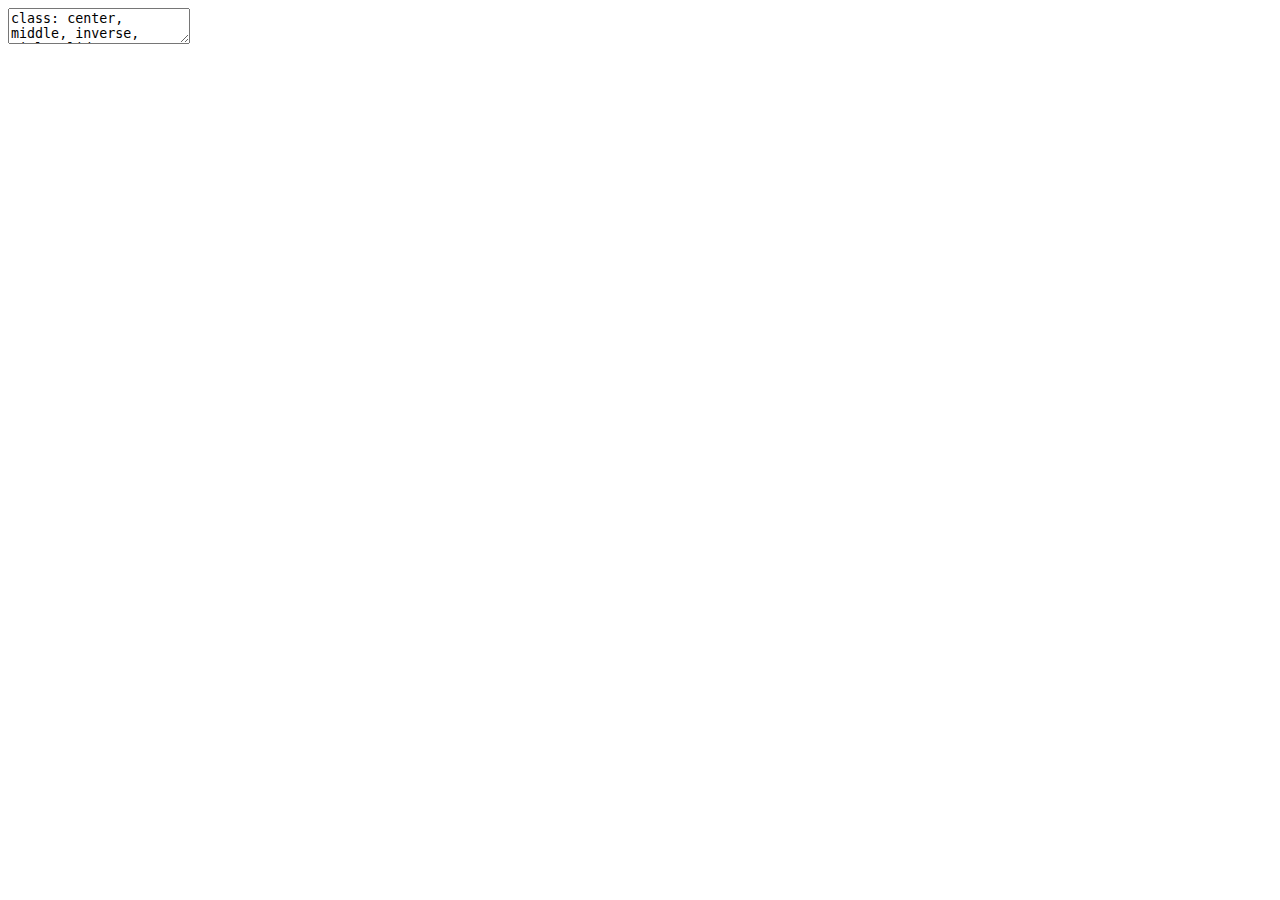
<file: xi_jornadas3.html>
<!DOCTYPE html>
<html xmlns="http://www.w3.org/1999/xhtml" lang="" xml:lang="">
  <head>
    <title>Tips, trucos, y algunos paquetes para programacion eficiente en R</title>
    <meta charset="utf-8" />
    <meta name="author" content="Adolfo Alvarez (Collegium Da Vinci, Analyx)" />
    <meta name="date" content="2019-11-15" />
    <link href="libs/remark-css/default.css" rel="stylesheet" />
    <link href="libs/countdown/countdown.css" rel="stylesheet" />
    <script src="libs/countdown/countdown.js"></script>
    <link rel="stylesheet" href="xaringan-themer.css" type="text/css" />
    <link rel="stylesheet" href="other.css" type="text/css" />
  </head>
  <body>
    <textarea id="source">
class: center, middle, inverse, title-slide

# Tips, trucos, y algunos paquetes para programacion eficiente en R
### Adolfo Alvarez (Collegium Da Vinci, Analyx)
### 2019-11-15

---

class: center, middle




# Pero antes, un pequeño avance...

---
class: center, middle
# ... y las presentaciones

---
background-image: url("img/quien_soy.png")
background-size: cover

---
class: inverse, center, middle
# I. The art of reusable code
![](img/reuse.gif)

---
# Code that you can reuse is code you don't need to write again!

Reusable code is:

- Easy to understand
- Easy to share
- Easy to adapt

---
# Easy to understand

- Use proper names
- Comment your code!
- Use a code style

&gt; Does making code efficient conflict with wanting to make code easy to understand? Making your code easy to understand often leads to code that is well architected and easy to test.


---
# The Fundamental Theorem of Readability

&gt; Code should be written to minimize the time it would take for someone else to understand it.
&gt;
&gt; --- The art of reusable code

--

Someone else can be yourself after a while!

--

.center[
&lt;img src="img/theart.png" width="40%" /&gt;
]

---
class: inverse, center, middle
# II. Code style
![](img/style.gif)

---
# Naming objects


```r
function1 &lt;- function(v){
  retval &lt;- 0
  for (i in 1:length(v)){
    retval = retval + v[i]*v[i]
  }
  return(sqrt(retval))
}
```

What does this function do?

--

The names function1 and retval doesn’t pack much information. Instead, use a name that describes
the variable’s value.!

---
# Naming objects


```r
euclidean_norm &lt;- function(v){
  sum_squares &lt;- 0
  for (i in 1:length(v)){
    sum_squares = sum_squares + v[i]*v[i]
  }
  return(sqrt(sum_squares))
}
```

--
## This is not about speed yet!

---
# Coding styles

- A good recommendation is to use a code style. 
- This will make your code easier to understand and reproduce
- And also freeing your mind about many naming decisions, so you can focus on the analysis.

&gt; Good coding style is like correct punctuation: you can manage without it, butitsuremakesthingseasiertoread.

.footnote[
[1] https://style.tidyverse.org/
]

---
# Coding styles

Two of the most used R coding styles:

- The tidyverse style guide [https://style.tidyverse.org/](https://style.tidyverse.org/)
- The Google’s R Style Guide [https://google.github.io/styleguide/Rguide.html](https://google.github.io/styleguide/Rguide.html)

Other styles:

- Bioconductor [https://bioconductor.org/developers/how-to/coding-style/](https://bioconductor.org/developers/how-to/coding-style/)
- Jean Fan style [https://jef.works/R-style-guide/](https://jef.works/R-style-guide/)

---
# Coding style

- Names
- Spacing (e.g. x[, 1] x[,1])
- Indenting (e.g. tabs, 2/4 spaces)
- Organization (e.g. loading libraries sequentially load all libraries at the start)
- Documentation(e.g. commented code use comments to record important findings and analysis decisions)

https://beautifyrstats.netlify.com

---
# Some tidyverse recommendations for naming stuff in R

- Variable and function names should use only lowercase letters, numbers, and `_`. 
- Use underscores (`_`) (so called snake case) to separate words within a name. 


```r
# Good
day_one
day_1

# Bad
DayOne
dayone
```

---
# Some tidyverse recommendations for naming stuff in R

Generally, variable names should be nouns and function names should be verbs. 
Strive for names that are concise and meaningful (this is not easy!).


```r
# Good
day_one

# Bad
first_day_of_the_month
djm1
```

---
# Some tidyverse recommendations for naming stuff in R

Where possible, avoid re-using names of common functions and variables. This will cause confusion for the readers of your code.


```r
# Bad
T &lt;- FALSE
c &lt;- 10
mean &lt;- function(x) sum(x)
```

---
# Some tidyverse recommendations for naming stuff in R

- R has strict rules about what constitutes a valid name. 
- A syntactic name must consist of letters, digits, `.` and `_` but can’t begin with `_` or a digit. 
- Additionally, you can’t use any of the reserved words like TRUE, NULL, if, and function (see the complete list in ?Reserved). 
- A name that doesn’t follow these rules is a non-syntactic name; if you try to use them, you’ll get an error:


```r
_abc &lt;- 1
if &lt;- 10
```


It’s possible to override these rules and use any name, i.e., any sequence of characters, by surrounding it with backticks:


```r
`_abc` &lt;- 1
`if` &lt;- 10
```

---
# Two tricks for changing names

- In your code: The "Rename in Scope" function of RStudio


```r
function1 &lt;- function(v){
  retval &lt;- 0
  for (i in 1:length(v)){
    retval = retval + v[i]*v[i]
  }
  return(sqrt(retval))
}
```

---
# Two tricks for changing names

- In your code: The "Rename in Scope" function of RStudio


```r
function1 &lt;- function(v){
  retval &lt;- 0
  for (i in 1:length(v)){
    retval = retval + v[i]*v[i]
  }
  return(sqrt(retval))
}
```

---
# Two tricks for changing names

- In your data: The janitor package clean_names() and make_clean_names()


```r
library(janitor)
ugly_names &lt;- c("var 1", "var 20%", "var...3", "vár 4")
make_clean_names(ugly_names)
```

```
## [1] "var_1"          "var_20_percent" "var_3"          "var_4"
```

---
# A harder example, what this function does?


```r
function1&lt;-function(p1=5,p2=1,p3=2){output&lt;-matrix(ncol=p1,nrow=p1,0)
for(row in 1:(p1-1)){output[row,row-1]=p3
output[row,row+1]=p3}
output[row-1,row]=p3
output[row+1,row]=p3
diag(output)=p2
return(output)
}
```

--

```r
function1(5,4,3)
```

```
##      [,1] [,2] [,3] [,4] [,5]
## [1,]    4    3    0    0    0
## [2,]    3    4    3    0    0
## [3,]    0    3    4    3    0
## [4,]    0    0    3    4    3
## [5,]    0    0    0    3    4
```

---
# Good names are not enough


```r
create_tridiagonal&lt;-function(n=5,d1=1,d2=2){output_matrix&lt;-matrix(ncol=n,nrow=n,0)
for(row in 1:(n-1)){output_matrix[row,row-1]=d2
output_matrix[row,row+1]=d2}
output_matrix[row-1,row]=d2
output_matrix[row+1,row]=d2
diag(output_matrix)=d1
return(output_matrix)
}
```

--

```r
create_tridiagonal(5,4,3)
```

```
##      [,1] [,2] [,3] [,4] [,5]
## [1,]    4    3    0    0    0
## [2,]    3    4    3    0    0
## [3,]    0    3    4    3    0
## [4,]    0    0    3    4    3
## [5,]    0    0    0    3    4
```

---
#More info about the tidyverse coding style

https://style.tidyverse.org/

Two R packages support this style guide:

  - styler allows you to interactively restyle selected text, files, or entire projects. It includes an RStudio add-in, the easiest way to re-style existing code.
  - lintr performs automated checks to confirm that you conform to the style guide.

---
# Demo of the styler package


```r
create_tridiagonal&lt;-function(n=5,d1=1,d2=2){output_matrix&lt;-matrix(ncol=n,nrow=n,0)
for(row in 1:(n-1)){output_matrix[row,row-1]=d2
output_matrix[row,row+1]=d2}
output_matrix[row-1,row]=d2
output_matrix[row+1,row]=d2
diag(output_matrix)=d1
return(output_matrix)
}
```

---
# Demo of the lintr package


```r
lintr::lint("lynter_example.R")
```

---
# Ahora vosotros

El problema previo fue originalmente propuesto por Juan Jose Gibaja y Carlos Gil Bellosta en su segunda edicion del "Curso de R basico":

**Create a function to create a tridiagonal matrix, with input parameters:**

- `n` (the dimension of the matrix should be `n x n`)
- `d1` (the diagonal of the matrix should be filled with this value)
- `d2` (the upper an lower diagonal of the matrix should be filled with this value)

So, for example, `create_tridiagonal(3,1,2)` should return:

```
##      [,1] [,2] [,3]
## [1,]    1    2    0
## [2,]    2    1    2
## [3,]    0    2    1
```

<div class="countdown" id="timer_5dce7914" style="right:0;bottom:0;" data-warnwhen="0">
<code class="countdown-time"><span class="countdown-digits minutes">15</span><span class="countdown-digits colon">:</span><span class="countdown-digits seconds">00</span></code>
</div>

---
class: inverse, center, middle

# III. Measuring the efficiency of your code
![](img/speed.gif)

---
# Measuring efficiency

- Readability is a subjective measure, and we already cover it.
- Most of the time you will easily know if your code is working or not.
- Test your code! (shinytest, testthat...)

But today we will focus on:

- Memory
- Time


---
# Memory 

By default in R you need to limit your analysis to RAM memory, but what to do if you are short of memory?

.pull-left[
- Buy more RAM
- Ask your company/university/city/country permission to use more powerful servers. (e.g. RES - Red Española de Supercomputación https://www.bsc.es/res-intranet)
- Use cloud companies
- Use Big data packages (bigmemory, Matrix)
]
--
.pull-right[
OR
- Optimize your code so some memory intensive calculations are not needed
]


---
# How to measure memory in R


```r
a &lt;- rnorm(1000000)
print(object.size(a), units = "Mb")
```

```
## 7.6 Mb
```

```r
library(pryr)
```

```
## Registered S3 method overwritten by 'pryr':
##   method      from
##   print.bytes Rcpp
```

```r
object_size(a)
```

```
## 8 MB
```

```r
b &lt;- a
object_size(b)
```

```
## 8 MB
```
What will be the result of `object.size(a,b)` ?

---
# How to measure memory in R


```r
object_size(a,b)
```

```
## 8 MB
```

```r
b[1] &lt;- 0
object_size(a,b)
```

```
## 16 MB
```

```r
mem_used()
```

```
## 62.4 MB
```

```r
mem_change(x &lt;- 1:1e6)
```

```
## 784 B
```

```r
mem_change(rm(x))
```

```
## 384 B
```

---
# Garbage collector

Does some of you use the gc() function?

--

![](img/excelent.gif)


---
# How fast is your computer?


```r
#install.packages("benchmarkme")
library("benchmarkme")
```

Things you can check with the benchmarkme package:

The package has a few useful functions for extracting system specs:

- RAM: get_ram()
- CPUs: get_cpu()
- BLAS library: get_linear_algebra()
- Is byte compiling enabled: get_byte_compiler()
- General platform info: get_platform_info()
- R version: get_r_version()

Try yours!

---
# Perform tests and compare with other machines


```r
res &lt;- benchmark_std(runs = 3)
rank_results(res)
plot(res)
```

---
# Measuring time

- As usual, there are several ways to measure execution time of your code.
- The R base provide with Sys.time() and system.time()


```r
start_time &lt;- Sys.time()
Sys.sleep(3)
end_time &lt;- Sys.time()
end_time - start_time
```

```
## Time difference of 3.008389 secs
```

```r
system.time({ Sys.sleep(3)})
```

```
##    user  system elapsed 
##   0.000   0.000   3.003
```

- "User CPU time” gives the CPU time spent by the current process and “system CPU time” gives the CPU time spent by the kernel (the operating system) on behalf of the current process. (Post by William Dunlap)

---
# Another alternatives for measuring time

The tictoc package may be familar for those coming from Matlab world


```r
library(tictoc)
tic("sleeping")
Sys.sleep(3)
toc()
```

```
## sleeping: 3.01 sec elapsed
```

---
# Measuring the time: Benchmark packages

- The bench package

```r
x &lt;- runif(100)
(lb &lt;- bench::mark(
  sqrt(x),
  x ^ 0.5
))
```

```
## # A tibble: 2 x 6
##   expression      min   median `itr/sec` mem_alloc `gc/sec`
##   &lt;bch:expr&gt; &lt;bch:tm&gt; &lt;bch:tm&gt;     &lt;dbl&gt; &lt;bch:byt&gt;    &lt;dbl&gt;
## 1 sqrt(x)    437.02ns 479.98ns  1690013.      848B        0
## 2 x^0.5        9.16µs   9.49µs    95284.      848B        0
```

---
# Measuring the time: Benchmark packages
- The microbenchmark package

```r
library(microbenchmark)

x &lt;- runif(100)
microbenchmark(
  sqrt(x),
  x ^ 0.5
)
```

```
## Unit: nanoseconds
##     expr  min     lq    mean median     uq   max neval
##  sqrt(x)  505  660.0  832.09    721  816.0  6464   100
##    x^0.5 9269 9474.5 9858.46   9630 9784.5 30862   100
```

---
# Measuring the time: Benchmark packages

- And the rbenchmark package

```r
library(rbenchmark)

x &lt;- runif(100)
benchmark(
  "method1" = sqrt(x),
  "method2" = x ^ 0.5
)
```

```
##      test replications elapsed relative user.self sys.self user.child
## 1 method1          100   0.001        1     0.000        0          0
## 2 method2          100   0.002        2     0.002        0          0
##   sys.child
## 1         0
## 2         0
```

---
# Your turn again

- Compare your solution for the tridiagonal matrix problem with the one we presented before (file create_tridiagonal.R). 

- Benchmark them by generating a tridiagonal matrix of dimension 5000x5000

---
class: inverse, center, middle

# IV. How to improve?
![](img/turtle.gif)

---
# Profiling

- In case we want to find out which part of our code is the most time consuming we can use profiling tools. - Again, there are many options available but I recommend you the profvis package
- You can profile a piece of code by using


```r
profvis({
  #The code to be evaluated
})
```
## Two tips
- If the code is too fast, there is nothing to profile, and it will not run!
- If you want to profile a single function, save that function in an .R file and profile it with:


```r
source("my_function.R")
profvis({
  myfunction(x)
})
```

---
# What are the two main time consuming parts of our "create_tridiagonal" function?


```r
create_tridiagonal &lt;- function(n = 5, d1 = 1, d2 = 2) {
  output_matrix &lt;- matrix(ncol = n, nrow = n, 0)
  for (row in 1:(n - 1)) {
    output_matrix[row, row - 1] &lt;- d2
    output_matrix[row, row + 1] &lt;- d2
  }
  output_matrix[row - 1, row] &lt;- d2
  output_matrix[row + 1, row] &lt;- d2
  diag(output_matrix) &lt;- d1
  return(output_matrix)
}
```


```r
source("create_tridiagonal.R")
profvis::profvis(create_tridiagonal(5000,1,-1))
```

---
# What are the two main time consuming parts of our "create_tridiagonal" function?

![](img/profile_example.png)

---
# Three things to improve

- Create the matrix() and assign the diag() in one step
- Inside the for() cycle fill the upper and low diagonal in one step 


```r
create_tridiagonal2 &lt;- function(n = 5, d1 = 1, d2 = 2) {
  #We create the matrix and assign the diagonal in one step
  output_matrix &lt;- diag(d1, n)
  
  #"row" is a function in base r, so I prefer "i" as counter
  # We put the d2 value in one step instead of 2
  for (i in 1:(n - 1)) {
    output_matrix[i, c(i - 1, i + 1)] &lt;- d2
  }
  output_matrix[c(i - 1, i + 1), i] &lt;- d2
  return(output_matrix)
}
```

---
#Now let's compare

```r
library(rbenchmark)
benchmark(m1 &lt;- create_tridiagonal(5000,1,-1),
          m2 &lt;- create_tridiagonal2(5000,1,-1),
          replications = 3)
```

```
##                                     test replications elapsed relative
## 1  m1 &lt;- create_tridiagonal(5000, 1, -1)            3   0.721    2.253
## 2 m2 &lt;- create_tridiagonal2(5000, 1, -1)            3   0.320    1.000
##   user.self sys.self user.child sys.child
## 1     0.346    0.376          0         0
## 2     0.156    0.164          0         0
```

---
# Second approach: We create the vector of elements and shape it into a matrix

```r
diagonal &lt;- function(n, d1, d2){
  matrix(c(
    c(d1,d2,rep(0, n-2)),
    rep(c(d2,d1,d2, rep(0,n-2)), n-2),
    c(d2,d1)
  ), 
  ncol=n, byrow = T)
}
```

---
# How to improve it?

```r
source("diagonal.R")
profvis::profvis(diagonal(5000,1,-1))
#Not very informative, everything is just one function: matrix()
```

![](img/profvis2.png)
---
#Things to improve:

- Reduce the number of calls for rep(). Currently 3
- Use rep.int which is faster

```r
diagonal2 &lt;- function(n, d1, d2){
  #Notice that we now create only a short version of the vector, 
  #the matrix() function is filling it out
  #But it will raise a warning!
  matrix(c(d1, d2, rep.int(0,n-2), d2), nrow = n, ncol = n)
  }
```

---
#Now let's compare

```r
benchmark(m3 &lt;- diagonal(5000,1,-1),
          m4 &lt;- diagonal2(5000,1,-1),
          replications = 3)
```

```
## Warning in matrix(c(d1, d2, rep.int(0, n - 2), d2), nrow = n, ncol = n):
## data length [5001] is not a sub-multiple or multiple of the number of rows
## [5000]

## Warning in matrix(c(d1, d2, rep.int(0, n - 2), d2), nrow = n, ncol = n):
## data length [5001] is not a sub-multiple or multiple of the number of rows
## [5000]

## Warning in matrix(c(d1, d2, rep.int(0, n - 2), d2), nrow = n, ncol = n):
## data length [5001] is not a sub-multiple or multiple of the number of rows
## [5000]

## Warning in matrix(c(d1, d2, rep.int(0, n - 2), d2), nrow = n, ncol = n):
## data length [5001] is not a sub-multiple or multiple of the number of rows
## [5000]
```

```
##                           test replications elapsed relative user.self
## 1  m3 &lt;- diagonal(5000, 1, -1)            3   3.592    6.068     2.412
## 2 m4 &lt;- diagonal2(5000, 1, -1)            3   0.592    1.000     0.280
##   sys.self user.child sys.child
## 1    1.180          0         0
## 2    0.312          0         0
```


### Around 6 times faster!

---
# Third approach: Sum of three matrices, one for main diagonal, one for lower, one for upper.


```r
tridiagonal_matrix &lt;- function(n, d1, d2){
  main_diag &lt;- diag(n) * d1
  lower_diag &lt;- cbind(diag(n)[,c(2:n)],rep(0,n)) * d2
  upper_diag &lt;- rbind(diag(n)[c(2:n),],rep(0,n)) * d2
  return(main_diag + lower_diag + upper_diag)
}
```

---
# How to improve it?

```r
source("tridiagonal_matrix.R")
profvis::profvis(tridiagonal_matrix(5000,1,-1))
```

![](img/profvis3.png)
---
# Things to change

- Three calls to diag()
- Two calls to rep()


```r
tridiagonal_matrix2 &lt;- function(n, d1, d2){
  base_diag &lt;- diag(n)
  main_diag &lt;- base_diag * d1
  lower_diag &lt;- cbind(base_diag[,-1],rep.int(0,n)) * d2
  upper_diag &lt;- t(lower_diag)
  return(main_diag + lower_diag + upper_diag)
}
```

---
# Let's compare

```r
benchmark(m5 &lt;- tridiagonal_matrix(5000,1,-1),
          m6 &lt;- tridiagonal_matrix2(5000,1,-1),
          replications = 3)
```

```
##                                     test replications elapsed relative
## 1  m5 &lt;- tridiagonal_matrix(5000, 1, -1)            3   8.762    1.482
## 2 m6 &lt;- tridiagonal_matrix2(5000, 1, -1)            3   5.913    1.000
##   user.self sys.self user.child sys.child
## 1     5.567    3.195          0         0
## 2     3.462    2.451          0         0
```

---
# Fourth approach: Rcpp

```r
Rcpp::cppFunction('NumericMatrix create_tridiagonal_rcpp(int n, int d1, int d2){
NumericMatrix m(n, n);

for (int i = 0; i &lt; n; i++)
for (int j = 0; j &lt; n; j++)
m(i, j) = 0;

for (int i = 0; i &lt; n; i++)
m(i, i) = d1;

for (int i = 0; i &lt; (n - 1); i++){
m(i, i + 1) = d2;
m(i + 1, i) = d2;
}

return m;
}')
```

---
# Things to improve

- Too many for cycles

```r
Rcpp::cppFunction('NumericMatrix create_tridiagonal_rcpp2(int n, int d1, int d2){
NumericMatrix m(n, n);

for (int i = 0; i &lt; (n - 1); i++){
m(i, i) = d1;
m(i, i + 1) = d2;
m(i + 1, i) = d2;
}

m(n-1, n-1) = d1;

return m;
}')
```

---
# Let's compare

```r
benchmark(m7 &lt;- create_tridiagonal_rcpp(5000,1,-1),
          m8 &lt;- create_tridiagonal_rcpp2(5000,1,-1),
          replications = 3)
```

```
##                                          test replications elapsed
## 1  m7 &lt;- create_tridiagonal_rcpp(5000, 1, -1)            3   0.939
## 2 m8 &lt;- create_tridiagonal_rcpp2(5000, 1, -1)            3   0.214
##   relative user.self sys.self user.child sys.child
## 1    4.388     0.784    0.155          0         0
## 2    1.000     0.073    0.141          0         0
```

---
# Fifth approach, use of row() and col() functions


```r
tridiagonal_rowcol &lt;- function(n, d1, d2)
{
  x &lt;- diag(x = d1, n, n) 
  x[row(x)-1 == col(x)] &lt;- d2
  x[row(x) == col(x)-1] &lt;- d2
  return(x)
}
```

---
# How to improve it?


```r
source("tridiagonal_rowcol.R")
profvis::profvis(tridiagonal_rowcol(5000,1,-1))
```
![](img/profvis4.png)
---
#Things to improve

- Assign the d2 diagonal in one step


```r
tridiagonal_rowcol2 &lt;- function(n, d1, d2)
{
  x &lt;- diag(d1, n) 
  # x[row(x)-1 == col(x)] &lt;- d2
  # x[row(x) == col(x)-1] &lt;- d2
  x[abs(row(x) - col(x)) == 1] &lt;- d2
  return(x)
}
```

---
# Let's compare


```r
benchmark(m9 &lt;- tridiagonal_rowcol(5000,1,-1),
          m10 &lt;- tridiagonal_rowcol2(5000,1,-1),
          replications = 3)
```

```
##                                      test replications elapsed relative
## 2 m10 &lt;- tridiagonal_rowcol2(5000, 1, -1)            3   5.145    1.000
## 1   m9 &lt;- tridiagonal_rowcol(5000, 1, -1)            3   9.905    1.925
##   user.self sys.self user.child sys.child
## 2     3.941    1.204          0         0
## 1     7.098    2.807          0         0
```

---
# Original functions comparison


```r
benchmark(create_tridiagonal(5000,1,-1),
          diagonal(5000,1,-1),
          tridiagonal_matrix(5000,1,-1),
          create_tridiagonal_rcpp(5000,1,-1),
          tridiagonal_rowcol(5000,1,-1),
          replications = 3
          )
```

```
##                                   test replications elapsed relative
## 1      create_tridiagonal(5000, 1, -1)            3   0.462    1.000
## 4 create_tridiagonal_rcpp(5000, 1, -1)            3   0.962    2.082
## 2                diagonal(5000, 1, -1)            3   1.357    2.937
## 3      tridiagonal_matrix(5000, 1, -1)            3   4.167    9.019
## 5      tridiagonal_rowcol(5000, 1, -1)            3   4.320    9.351
##   user.self sys.self user.child sys.child
## 1     0.169    0.293          0         0
## 4     0.771    0.191          0         0
## 2     0.941    0.416          0         0
## 3     2.557    1.609          0         0
## 5     3.060    1.260          0         0
```

---
# Original and new functions comparison


```
##                                     test replications elapsed relative
## 9  create_tridiagonal_rcpp2(5000, 1, -1)            3   0.336    1.000
## 6       create_tridiagonal2(5000, 1, -1)            3   0.338    1.006
## 7                 diagonal2(5000, 1, -1)            3   0.389    1.158
## 1        create_tridiagonal(5000, 1, -1)            3   0.657    1.955
## 4   create_tridiagonal_rcpp(5000, 1, -1)            3   0.988    2.940
## 2                  diagonal(5000, 1, -1)            3   1.832    5.452
## 10      tridiagonal_rowcol2(5000, 1, -1)            3   2.892    8.607
## 8       tridiagonal_matrix2(5000, 1, -1)            3   3.757   11.182
## 3        tridiagonal_matrix(5000, 1, -1)            3   4.570   13.601
## 5        tridiagonal_rowcol(5000, 1, -1)            3   5.376   16.000
##    user.self sys.self user.child sys.child
## 9      0.088    0.248          0         0
## 6      0.139    0.199          0         0
## 7      0.157    0.232          0         0
## 1      0.173    0.485          0         0
## 4      0.805    0.183          0         0
## 2      1.271    0.560          0         0
## 10     2.232    0.660          0         0
## 8      2.063    1.692          0         0
## 3      2.841    1.729          0         0
## 5      3.800    1.576          0         0
```

---
class: inverse, center, middle

# V. Iterations
![](img/iterations.gif)

---
# Exercise

Generate 100 matrices where n = 500, and d1, and d2 are predefined random integers between -10 and 10:


```r
d1_vector &lt;- sample(-10:10, 100, replace = T)
d2_vector &lt;- sample(-10:10, 100, replace = T)
```

---
# Our function


```r
create_tridiagonal2 &lt;- function(n = 5, d1 = 1, d2 = 2) {
  #We create the matrix and assign the diagonal in one step
  output_matrix &lt;- diag(d1, n)
  
  #"row" is a function in base r, so I prefer "i" as counter
  # We put the d2 value in one step instead of 2
  for (i in 1:(n - 1)) {
    output_matrix[i, c(i - 1, i + 1)] &lt;- d2
  }
  output_matrix[c(i - 1, i + 1), i] &lt;- d2
  return(output_matrix)
}
```

Is also available at create_tridiagonal_2.R

---
# What alternatives do we have?

.pull-left[
## Serial approach
- For cycle
- lapply
- mapply
- purrr::map
- purrr::map2
]
.pull-right[
## Parallel computation
- foreach %dopar%
- mclapply
- furrr
]

## Other ideas?

---
# For cycle

```r
system.time({
  # We start by creating a list for the matrices
  matrices1 &lt;- vector(mode = "list", length = length(d1_vector))
  for (i in 1:length(d1_vector)){
    matrices1[[i]] &lt;- create_tridiagonal2(500, d1 = d1_vector[i], d2 = d2_vector[i])
  }
})
```

```
##    user  system elapsed 
##   0.140   0.034   0.174
```

---
# lapply

To use lapply, first we have to create a new function to make it compatible with a single list:


```r
tridiagonal_i &lt;- function(i) {
  create_tridiagonal2(n = 500,
                      d1 = d1_vector[i],
                      d2 = d2_vector[i])
}
system.time({
  matrices2 &lt;- lapply(seq_along(d1_vector),tridiagonal_i)
})
```

```
##    user  system elapsed 
##   0.108   0.016   0.124
```

---
# mapply

mapply allows us to use the two vectors as parameters for the function directly


```r
system.time({
  matrices3 &lt;- mapply(create_tridiagonal2, d1 = d1_vector, d2 = d2_vector, n = 500)
})
```

```
##    user  system elapsed 
##   0.258   0.087   0.347
```

---
# purrr::map

purrr provides a set of tools to work with functions and vectors. The "map" function allows to pass a function to each element of a vector/list


```r
system.time({
  matrices4 &lt;- purrr::map(seq_along(d1_vector),tridiagonal_i)
})
```

```
##    user  system elapsed 
##   0.099   0.035   0.133
```

---
# purrr::map2

Similar to mapply, map2 let us to use different lists/vectors as inputs to the function


```r
system.time({
  matrices5 &lt;- purrr::map2(d1_vector, d2_vector, create_tridiagonal2, n = 500)
})
```

```
##    user  system elapsed 
##   0.031   0.048   0.078
```

---
# Parallel choices: foreach

First we load the package, set up the cluster and the number of cores we will use


```r
library(foreach)
cl &lt;- parallel::makeForkCluster(8)
doParallel::registerDoParallel(cl)

system.time({
  matrices6 &lt;- foreach(i = 1:length(d1_vector)) %dopar% {
    create_tridiagonal2(500, d1=d1_vector[i], d2 = d2_vector[i])
  }
})
```

```
##    user  system elapsed 
##   0.146   0.118   0.356
```

```r
parallel::stopCluster(cl)
```

---
# mclapply, mcmapply 

These functions are not available on Windows systems.


```r
system.time({
  matrices7 &lt;- parallel::mclapply(seq_along(d1_vector),tridiagonal_i, mc.cores = 8)
})
```

```
##    user  system elapsed 
##   0.248   0.413   0.576
```


```r
system.time({
  matrices8 &lt;- parallel::mcmapply(create_tridiagonal2, d1 = d1_vector,
                                  d2 = d2_vector, n = 500, mc.cores = 8)
})
```

```
##    user  system elapsed 
##   0.451   0.423   0.507
```

---
# Conclusions

![](img/code.png)

---
class: inverse, middle, center

# Thank you!

## Keep in touch:
## adalvarez@gmail.com / adolfo.alvarez@analyx.com
## adolfoalvarez.cl
## Twitter: @adolfoalvarez
    </textarea>
<style data-target="print-only">@media screen {.remark-slide-container{display:block;}.remark-slide-scaler{box-shadow:none;}}</style>
<script src="https://remarkjs.com/downloads/remark-latest.min.js"></script>
<script>var slideshow = remark.create({
"highlightStyle": "github",
"highlightLines": true,
"countIncrementalSlides": false,
"ratio": "16:9"
});
if (window.HTMLWidgets) slideshow.on('afterShowSlide', function (slide) {
  window.dispatchEvent(new Event('resize'));
});
(function(d) {
  var s = d.createElement("style"), r = d.querySelector(".remark-slide-scaler");
  if (!r) return;
  s.type = "text/css"; s.innerHTML = "@page {size: " + r.style.width + " " + r.style.height +"; }";
  d.head.appendChild(s);
})(document);

(function(d) {
  var el = d.getElementsByClassName("remark-slides-area");
  if (!el) return;
  var slide, slides = slideshow.getSlides(), els = el[0].children;
  for (var i = 1; i < slides.length; i++) {
    slide = slides[i];
    if (slide.properties.continued === "true" || slide.properties.count === "false") {
      els[i - 1].className += ' has-continuation';
    }
  }
  var s = d.createElement("style");
  s.type = "text/css"; s.innerHTML = "@media print { .has-continuation { display: none; } }";
  d.head.appendChild(s);
})(document);
// delete the temporary CSS (for displaying all slides initially) when the user
// starts to view slides
(function() {
  var deleted = false;
  slideshow.on('beforeShowSlide', function(slide) {
    if (deleted) return;
    var sheets = document.styleSheets, node;
    for (var i = 0; i < sheets.length; i++) {
      node = sheets[i].ownerNode;
      if (node.dataset["target"] !== "print-only") continue;
      node.parentNode.removeChild(node);
    }
    deleted = true;
  });
})();</script>

<script>
(function() {
  var links = document.getElementsByTagName('a');
  for (var i = 0; i < links.length; i++) {
    if (/^(https?:)?\/\//.test(links[i].getAttribute('href'))) {
      links[i].target = '_blank';
    }
  }
})();
</script>

<script>
slideshow._releaseMath = function(el) {
  var i, text, code, codes = el.getElementsByTagName('code');
  for (i = 0; i < codes.length;) {
    code = codes[i];
    if (code.parentNode.tagName !== 'PRE' && code.childElementCount === 0) {
      text = code.textContent;
      if (/^\\\((.|\s)+\\\)$/.test(text) || /^\\\[(.|\s)+\\\]$/.test(text) ||
          /^\$\$(.|\s)+\$\$$/.test(text) ||
          /^\\begin\{([^}]+)\}(.|\s)+\\end\{[^}]+\}$/.test(text)) {
        code.outerHTML = code.innerHTML;  // remove <code></code>
        continue;
      }
    }
    i++;
  }
};
slideshow._releaseMath(document);
</script>
<!-- dynamically load mathjax for compatibility with self-contained -->
<script>
(function () {
  var script = document.createElement('script');
  script.type = 'text/javascript';
  script.src  = 'https://mathjax.rstudio.com/latest/MathJax.js?config=TeX-MML-AM_CHTML';
  if (location.protocol !== 'file:' && /^https?:/.test(script.src))
    script.src  = script.src.replace(/^https?:/, '');
  document.getElementsByTagName('head')[0].appendChild(script);
})();
</script>
  </body>
</html>
</file>
<file: libs/remark-css/default.css>
a, a > code {
  color: rgb(249, 38, 114);
  text-decoration: none;
}
.footnote {
  position: absolute;
  bottom: 3em;
  padding-right: 4em;
  font-size: 90%;
}
.remark-code-line-highlighted     { background-color: #ffff88; }

.inverse {
  background-color: #272822;
  color: #d6d6d6;
  text-shadow: 0 0 20px #333;
}
.inverse h1, .inverse h2, .inverse h3 {
  color: #f3f3f3;
}
/* Two-column layout */
.left-column {
  color: #777;
  width: 20%;
  height: 92%;
  float: left;
}
.left-column h2:last-of-type, .left-column h3:last-child {
  color: #000;
}
.right-column {
  width: 75%;
  float: right;
  padding-top: 1em;
}
.pull-left {
  float: left;
  width: 47%;
}
.pull-right {
  float: right;
  width: 47%;
}
.pull-right ~ * {
  clear: both;
}
img, video, iframe {
  max-width: 100%;
}
blockquote {
  border-left: solid 5px lightgray;
  padding-left: 1em;
}
.remark-slide table {
  margin: auto;
  border-top: 1px solid #666;
  border-bottom: 1px solid #666;
}
.remark-slide table thead th { border-bottom: 1px solid #ddd; }
th, td { padding: 5px; }
.remark-slide thead, .remark-slide tfoot, .remark-slide tr:nth-child(even) { background: #eee }

@page { margin: 0; }
@media print {
  .remark-slide-scaler {
    width: 100% !important;
    height: 100% !important;
    transform: scale(1) !important;
    top: 0 !important;
    left: 0 !important;
  }
}
</file>
<file: libs/countdown/countdown.css>
.countdown {
  background: inherit;
  position: absolute;
  cursor: pointer;
  font-size: 3em;
  line-height: 1.2;
  border-color: #ddd;
  border-width: 3px;
  border-style: solid;
  border-radius: 15px;
  box-shadow: 0px 4px 10px 0px rgba(50, 50, 50, 0.4);
  -webkit-box-shadow: 0px 4px 10px 0px rgba(50, 50, 50, 0.4);
  -moz-box-shadow: 0px 4px 10px 0px rgba(50, 50, 50, 0.4);
  margin: 0.6em;
  padding: 0 15px;
  text-align: center;
}
code.countdown-time {
  vertical-align: middle;
}
.countdown-digits {
  color: inherit;
}
.countdown.running {
  border-color: #3C9A5F;
  background-color: #43AC6A;
}
.countdown.running .countdown-digits {
  color: #102B1A;
}
.countdown.finished {
  border-color: #D83A20;
  background-color: #F04124;
}
.countdown.finished .countdown-digits {
  color: #3C1009;
}
.countdown.running.warning {
  border-color: #CFAE24;
  background-color: #E6C229;
}
.countdown.running.warning .countdown-digits {
  color: #39300A;
}

@-webkit-keyframes blink {
	from {opacity: 1}
	50%  {opacity: 0.1}
	to   {opacity: 1}
}

@keyframes blink {
	from {opacity: 1}
	50%  {opacity: 0.1}
	to   {opacity: 1}
}

.countdown.running.blink-colon .countdown-digits.colon {
  -webkit-animation: blink 2s steps(1, end) 0s infinite;
          animation: blink 2s steps(1, end) 0s infinite;
}
</file>
<file: xaringan-themer.css>
/* -------------------------------------------------------
 *
 *     !! This file was generated by xaringanthemer !!
 *
 *  Changes made to this file directly will be overwritten
 *  if you used xaringanthemer in your xaringan slides Rmd
 *
 *  Issues or likes?
 *    - https://github.com/gadenbuie/xaringanthemer
 *    - https://www.garrickadenbuie.com
 *
 *  Need help? Try:
 *    - vignette(package = "xaringanthemer")
 *    - ?xaringanthemer::write_xaringan_theme
 *    - xaringan wiki: https://github.com/yihui/xaringan/wiki
 *    - remarkjs wiki: https://github.com/gnab/remark/wiki
 *
 * ------------------------------------------------------- */
@import url(https://fonts.googleapis.com/css?family=Droid+Serif:400,700,400italic);
@import url(https://fonts.googleapis.com/css?family=Yanone+Kaffeesatz);
@import url(https://fonts.googleapis.com/css?family=Source+Code+Pro:400,700);


body {
  font-family: 'Droid Serif', 'Palatino Linotype', 'Book Antiqua', Palatino, 'Microsoft YaHei', 'Songti SC', serif;
  font-weight: normal;
  color: #000000;
}
h1, h2, h3 {
  font-family: 'Yanone Kaffeesatz';
  font-weight: normal;
  color: #1b5f71;
}
.remark-slide-content {
  background-color: #FFFFFF;
  font-size: 20px;
  
  
  
  padding: 1em 4em 1em 4em;
}
.remark-slide-content h1 {
    font-size: 55px;
}
.remark-slide-content h2 {
    font-size: 45px;
}
.remark-slide-content h3 {
    font-size: 35px;
}
.remark-code, .remark-inline-code {
  font-family: 'Source Code Pro', 'Lucida Console', Monaco, monospace;
}
.remark-code {
  font-size: 0.9em;
}
.remark-inline-code {
  font-size: 1em;
  color: #1b5f71;
  
  
}
.remark-slide-number {
  color: #1b5f71;
  opacity: 1;
  font-size: 0.9em;
}
strong{color:#1b5f71;}
a, a > code {
  color: #1b5f71;
  text-decoration: none;
}
.footnote {
  
  position: absolute;
  bottom: 3em;
  padding-right: 4em;
  font-size: 0.9em;
}
.remark-code-line-highlighted {
  background-color: rgba(255,255,0,0.5);
}
.inverse {
  background-color: #e14337;
  color: #000000;
  
}
.inverse h1, .inverse h2, .inverse h3 {
  color: #FFFFFF;
}
.title-slide, .title-slide h1, .title-slide h2, .title-slide h3 {
  color: #FFFFFF;
}
.title-slide {
  background-color: #1b5f71;
  
  
  
}
.title-slide .remark-slide-number {
  display: none;
}
/* Two-column layout */
.left-column {
  width: 20%;
  height: 92%;
  float: left;
}
.left-column h2, .left-column h3 {
  color: #1b5f7199;
}
.left-column h2:last-of-type, .left-column h3:last-child {
  color: #1b5f71;
}
.right-column {
  width: 75%;
  float: right;
  padding-top: 1em;
}
.pull-left {
  float: left;
  width: 47%;
}
.pull-right {
  float: right;
  width: 47%;
}
.pull-right ~ * {
  clear: both;
}
img, video, iframe {
  max-width: 100%;
}
blockquote {
  border-left: solid 5px #e1433780;
  padding-left: 1em;
}
.remark-slide table {
  margin: auto;
  border-top: 1px solid #666;
  border-bottom: 1px solid #666;
}
.remark-slide table thead th { border-bottom: 1px solid #ddd; }
th, td { padding: 5px; }
.remark-slide thead, .remark-slide tfoot, .remark-slide tr:nth-child(even) { background: #EA7B73 }
table.dataTable tbody {
  background-color: #FFFFFF;
  color: #000000;
}
table.dataTable.display tbody tr.odd {
  background-color: #FFFFFF;
}
table.dataTable.display tbody tr.even {
  background-color: #EA7B73;
}
table.dataTable.hover tbody tr:hover, table.dataTable.display tbody tr:hover {
  background-color: rgba(255, 255, 255, 0.5);
}
.dataTables_wrapper .dataTables_length, .dataTables_wrapper .dataTables_filter, .dataTables_wrapper .dataTables_info, .dataTables_wrapper .dataTables_processing, .dataTables_wrapper .dataTables_paginate {
  color: #000000;
}
.dataTables_wrapper .dataTables_paginate .paginate_button {
  color: #000000 !important;
}

@page { margin: 0; }
@media print {
  .remark-slide-scaler {
    width: 100% !important;
    height: 100% !important;
    transform: scale(1) !important;
    top: 0 !important;
    left: 0 !important;
  }
}
</file>
<file: other.css>
.title-slide {
  background-image: url(img/madrid2.jpg);
  background-size: cover;
}
</file>
